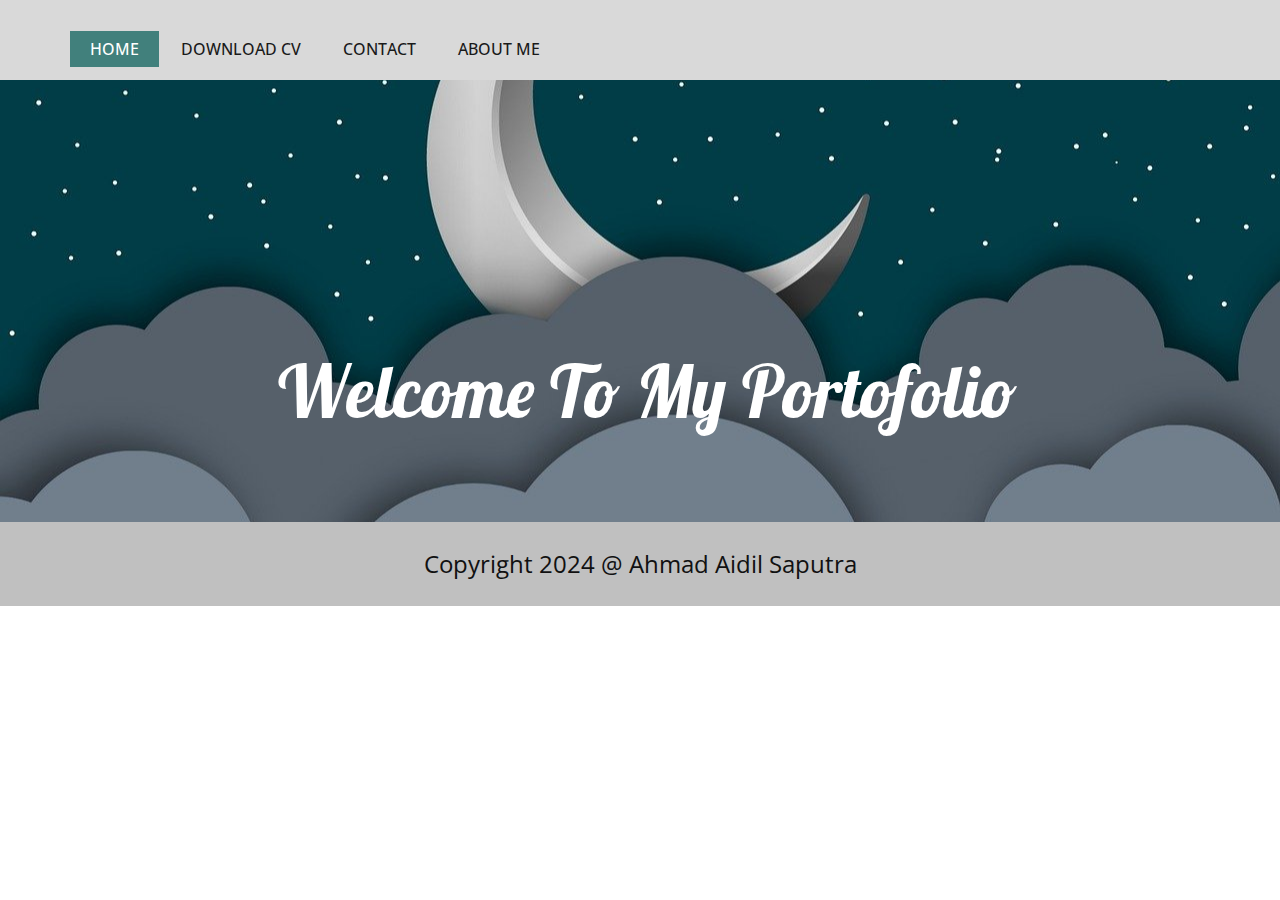
<file: index.html>
<!DOCTYPE html>
<html style="font-size: 16px;" lang="en"><head>
    <meta name="viewport" content="width=device-width, initial-scale=1.0">
    <meta charset="utf-8">
    <meta name="keywords" content="Nama Lengkap, Overview​">
    <meta name="description" content="">
    <title>Home</title>
    <link rel="stylesheet" href="nicepage.css" media="screen">
<link rel="stylesheet" href="Home.css" media="screen">
    <script class="u-script" type="text/javascript" src="jquery.js" defer=""></script>
    <script class="u-script" type="text/javascript" src="nicepage.js" defer=""></script>
    <meta name="generator" content="Nicepage 6.6.3, nicepage.com">
    <link id="u-theme-google-font" rel="stylesheet" href="https://fonts.googleapis.com/css?family=Roboto:100,100i,300,300i,400,400i,500,500i,700,700i,900,900i|Open+Sans:300,300i,400,400i,500,500i,600,600i,700,700i,800,800i">
    <link id="u-page-google-font" rel="stylesheet" href="https://fonts.googleapis.com/css?family=Lobster:400">
    
    
    
    <script type="application/ld+json">{
		"@context": "http://schema.org",
		"@type": "Organization",
		"name": "WebSite6219228"
}</script>
    <meta name="theme-color" content="#478ac9">
    <meta property="og:title" content="Home">
    <meta property="og:type" content="website">
  <meta data-intl-tel-input-cdn-path="intlTelInput/"></head>
  <body data-home-page="Home.html" data-home-page-title="Home" data-path-to-root="./" data-include-products="false" class="u-body u-xl-mode" data-lang="en"><header class="u-clearfix u-grey-15 u-header u-header" id="sec-41e5"><div class="u-clearfix u-sheet u-sheet-1">
        <nav class="u-menu u-menu-one-level u-offcanvas u-menu-1">
          <div class="menu-collapse" style="font-size: 1rem; letter-spacing: 0px; text-transform: uppercase; font-weight: 500;">
            <a class="u-button-style u-custom-active-border-color u-custom-active-color u-custom-border u-custom-border-color u-custom-borders u-custom-hover-border-color u-custom-hover-color u-custom-left-right-menu-spacing u-custom-padding-bottom u-custom-text-active-color u-custom-text-color u-custom-text-hover-color u-custom-top-bottom-menu-spacing u-nav-link u-text-active-palette-1-base u-text-hover-palette-2-base" href="#">
              <svg class="u-svg-link" viewBox="0 0 24 24"><use xmlns:xlink="http://www.w3.org/1999/xlink" xlink:href="#menu-hamburger"></use></svg>
              <svg class="u-svg-content" version="1.1" id="menu-hamburger" viewBox="0 0 16 16" x="0px" y="0px" xmlns:xlink="http://www.w3.org/1999/xlink" xmlns="http://www.w3.org/2000/svg"><g><rect y="1" width="16" height="2"></rect><rect y="7" width="16" height="2"></rect><rect y="13" width="16" height="2"></rect>
</g></svg>
            </a>
          </div>
          <div class="u-custom-menu u-nav-container">
            <ul class="u-nav u-spacing-2 u-unstyled u-nav-1"><li class="u-nav-item"><a class="u-active-palette-4-dark-2 u-border-active-palette-1-base u-border-hover-palette-1-light-1 u-border-no-left u-border-no-right u-border-no-top u-button-style u-hover-palette-4-dark-1 u-nav-link u-text-active-white u-text-grey-90 u-text-hover-white" href="Home.html" style="padding: 10px 20px;">Home</a>
</li><li class="u-nav-item"><a class="u-active-palette-4-dark-2 u-border-active-palette-1-base u-border-hover-palette-1-light-1 u-border-no-left u-border-no-right u-border-no-top u-button-style u-hover-palette-4-dark-1 u-nav-link u-text-active-white u-text-grey-90 u-text-hover-white" href="Download-CV.html" style="padding: 10px 20px;">Download CV</a>
</li><li class="u-nav-item"><a class="u-active-palette-4-dark-2 u-border-active-palette-1-base u-border-hover-palette-1-light-1 u-border-no-left u-border-no-right u-border-no-top u-button-style u-hover-palette-4-dark-1 u-nav-link u-text-active-white u-text-grey-90 u-text-hover-white" href="Contact.html" style="padding: 10px 20px;">Contact</a>
</li><li class="u-nav-item"><a class="u-active-palette-4-dark-2 u-border-active-palette-1-base u-border-hover-palette-1-light-1 u-border-no-left u-border-no-right u-border-no-top u-button-style u-hover-palette-4-dark-1 u-nav-link u-text-active-white u-text-grey-90 u-text-hover-white" href="About-Me.html" style="padding: 10px 20px;">About me</a>
</li></ul>
          </div>
          <div class="u-custom-menu u-nav-container-collapse">
            <div class="u-black u-container-style u-inner-container-layout u-opacity u-opacity-95 u-sidenav">
              <div class="u-inner-container-layout u-sidenav-overflow">
                <div class="u-menu-close"></div>
                <ul class="u-align-center u-nav u-popupmenu-items u-unstyled u-nav-2"><li class="u-nav-item"><a class="u-button-style u-nav-link" href="Home.html">Home</a>
</li><li class="u-nav-item"><a class="u-button-style u-nav-link" href="Download-CV.html">Download CV</a>
</li><li class="u-nav-item"><a class="u-button-style u-nav-link" href="Contact.html">Contact</a>
</li><li class="u-nav-item"><a class="u-button-style u-nav-link" href="About-Me.html">About me</a>
</li></ul>
              </div>
            </div>
            <div class="u-black u-menu-overlay u-opacity u-opacity-70"></div>
          </div>
        </nav>
      </div></header>
    <section class="u-clearfix u-image u-section-1" id="sec-62f4" data-image-width="1280" data-image-height="873">
      <div class="u-clearfix u-sheet u-sheet-1">
        <h1 class="u-custom-font u-font-lobster u-text u-text-white u-text-1">Welcome To My Portofolio</h1>
      </div>
    </section>
    
    
    
    <footer class="u-align-center u-clearfix u-footer u-grey-25 u-footer" id="sec-c9c7"><div class="u-clearfix u-sheet u-valign-middle u-sheet-1">
        <p class="u-small-text u-text u-text-variant u-text-1">Copyright 2024 @ Ahmad Aidil Saputra</p>
      </div></footer>
  
</body></html>
</file>
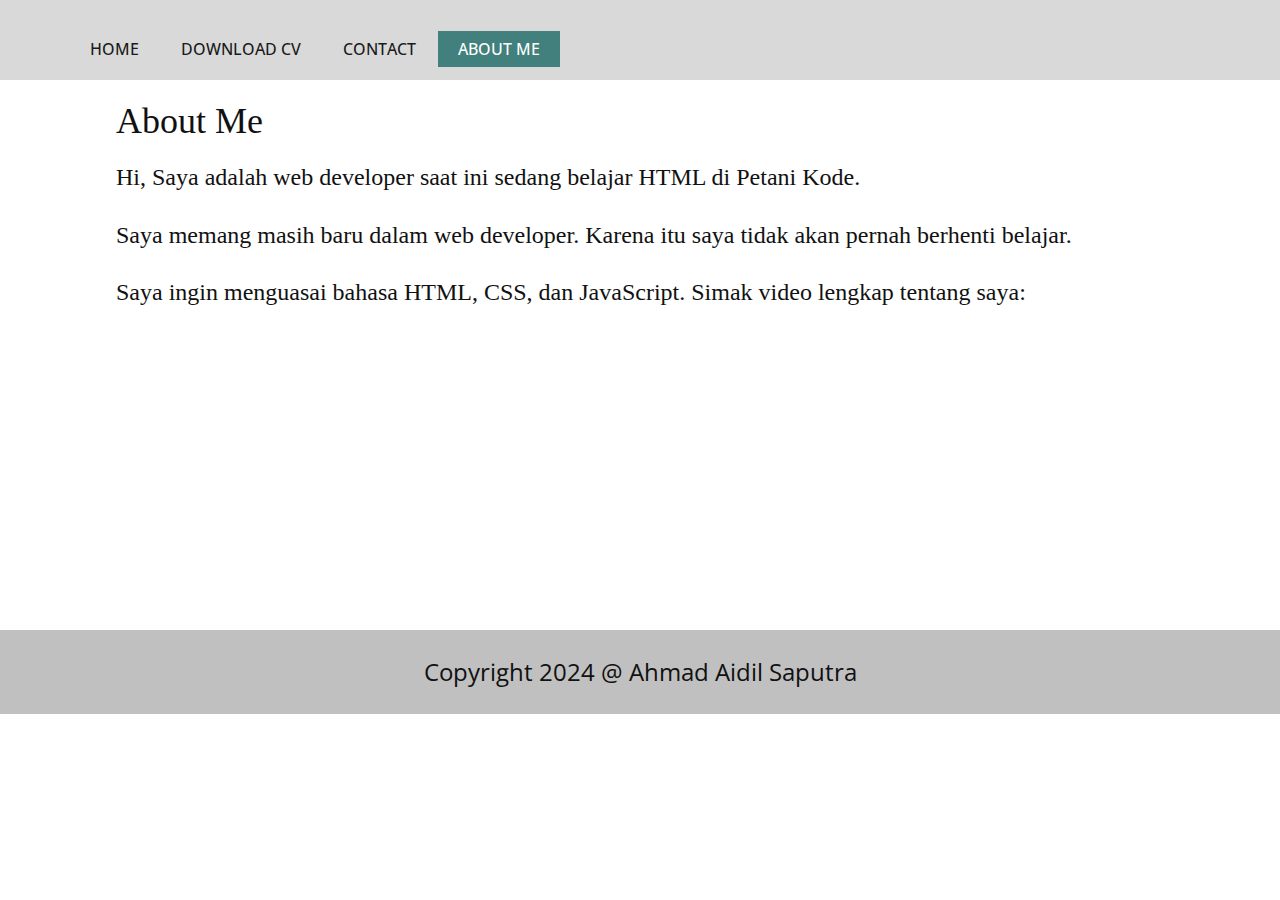
<file: About-Me.html>
<!DOCTYPE html>
<html style="font-size: 16px;" lang="en"><head>
    <meta name="viewport" content="width=device-width, initial-scale=1.0">
    <meta charset="utf-8">
    <meta name="keywords" content="">
    <meta name="description" content="">
    <title>About Me</title>
    <link rel="stylesheet" href="nicepage.css" media="screen">
<link rel="stylesheet" href="About-Me.css" media="screen">
    <script class="u-script" type="text/javascript" src="jquery.js" defer=""></script>
    <script class="u-script" type="text/javascript" src="nicepage.js" defer=""></script>
    <meta name="generator" content="Nicepage 6.6.3, nicepage.com">
    <link id="u-theme-google-font" rel="stylesheet" href="https://fonts.googleapis.com/css?family=Roboto:100,100i,300,300i,400,400i,500,500i,700,700i,900,900i|Open+Sans:300,300i,400,400i,500,500i,600,600i,700,700i,800,800i">
    
    
    
    <script type="application/ld+json">{
		"@context": "http://schema.org",
		"@type": "Organization",
		"name": "WebSite6219228"
}</script>
    <meta name="theme-color" content="#478ac9">
    <meta property="og:title" content="About Me">
    <meta property="og:type" content="website">
  <meta data-intl-tel-input-cdn-path="intlTelInput/"></head>
  <body data-path-to-root="./" data-include-products="false" class="u-body u-xl-mode" data-lang="en"><header class="u-clearfix u-grey-15 u-header u-header" id="sec-41e5"><div class="u-clearfix u-sheet u-sheet-1">
        <nav class="u-menu u-menu-one-level u-offcanvas u-menu-1">
          <div class="menu-collapse" style="font-size: 1rem; letter-spacing: 0px; text-transform: uppercase; font-weight: 500;">
            <a class="u-button-style u-custom-active-border-color u-custom-active-color u-custom-border u-custom-border-color u-custom-borders u-custom-hover-border-color u-custom-hover-color u-custom-left-right-menu-spacing u-custom-padding-bottom u-custom-text-active-color u-custom-text-color u-custom-text-hover-color u-custom-top-bottom-menu-spacing u-nav-link u-text-active-palette-1-base u-text-hover-palette-2-base" href="#">
              <svg class="u-svg-link" viewBox="0 0 24 24"><use xmlns:xlink="http://www.w3.org/1999/xlink" xlink:href="#menu-hamburger"></use></svg>
              <svg class="u-svg-content" version="1.1" id="menu-hamburger" viewBox="0 0 16 16" x="0px" y="0px" xmlns:xlink="http://www.w3.org/1999/xlink" xmlns="http://www.w3.org/2000/svg"><g><rect y="1" width="16" height="2"></rect><rect y="7" width="16" height="2"></rect><rect y="13" width="16" height="2"></rect>
</g></svg>
            </a>
          </div>
          <div class="u-custom-menu u-nav-container">
            <ul class="u-nav u-spacing-2 u-unstyled u-nav-1"><li class="u-nav-item"><a class="u-active-palette-4-dark-2 u-border-active-palette-1-base u-border-hover-palette-1-light-1 u-border-no-left u-border-no-right u-border-no-top u-button-style u-hover-palette-4-dark-1 u-nav-link u-text-active-white u-text-grey-90 u-text-hover-white" href="Home.html" style="padding: 10px 20px;">Home</a>
</li><li class="u-nav-item"><a class="u-active-palette-4-dark-2 u-border-active-palette-1-base u-border-hover-palette-1-light-1 u-border-no-left u-border-no-right u-border-no-top u-button-style u-hover-palette-4-dark-1 u-nav-link u-text-active-white u-text-grey-90 u-text-hover-white" href="Download-CV.html" style="padding: 10px 20px;">Download CV</a>
</li><li class="u-nav-item"><a class="u-active-palette-4-dark-2 u-border-active-palette-1-base u-border-hover-palette-1-light-1 u-border-no-left u-border-no-right u-border-no-top u-button-style u-hover-palette-4-dark-1 u-nav-link u-text-active-white u-text-grey-90 u-text-hover-white" href="Contact.html" style="padding: 10px 20px;">Contact</a>
</li><li class="u-nav-item"><a class="u-active-palette-4-dark-2 u-border-active-palette-1-base u-border-hover-palette-1-light-1 u-border-no-left u-border-no-right u-border-no-top u-button-style u-hover-palette-4-dark-1 u-nav-link u-text-active-white u-text-grey-90 u-text-hover-white" href="About-Me.html" style="padding: 10px 20px;">About me</a>
</li></ul>
          </div>
          <div class="u-custom-menu u-nav-container-collapse">
            <div class="u-black u-container-style u-inner-container-layout u-opacity u-opacity-95 u-sidenav">
              <div class="u-inner-container-layout u-sidenav-overflow">
                <div class="u-menu-close"></div>
                <ul class="u-align-center u-nav u-popupmenu-items u-unstyled u-nav-2"><li class="u-nav-item"><a class="u-button-style u-nav-link" href="Home.html">Home</a>
</li><li class="u-nav-item"><a class="u-button-style u-nav-link" href="Download-CV.html">Download CV</a>
</li><li class="u-nav-item"><a class="u-button-style u-nav-link" href="Contact.html">Contact</a>
</li><li class="u-nav-item"><a class="u-button-style u-nav-link" href="About-Me.html">About me</a>
</li></ul>
              </div>
            </div>
            <div class="u-black u-menu-overlay u-opacity u-opacity-70"></div>
          </div>
        </nav>
      </div></header>
    <section class="u-clearfix u-section-1" id="sec-d25c">
      <div class="u-clearfix u-sheet u-sheet-1">
        <h3 class="u-custom-font u-font-georgia u-text u-text-1">About Me</h3>
        <h4 class="u-custom-font u-font-georgia u-text u-text-2">Hi, Saya adalah web developer saat ini sedang belajar HTML di Petani Kode.<br>
          <br>Saya memang masih baru dalam web developer. Karena itu saya tidak akan pernah berhenti belajar.<br>
          <br>Saya ingin menguasai bahasa HTML, CSS, dan JavaScript. Simak video lengkap tentang saya: 
        </h4>
        <div class="custom-expanded u-video u-video-1">
          <div class="embed-responsive embed-responsive-1">
            <iframe style="position: absolute;top: 0;left: 0;width: 100%;height: 100%;" class="embed-responsive-item" src="https://www.youtube.com/embed/noQpvWK9Vlk?mute=0&amp;showinfo=0&amp;controls=0&amp;start=0" frameborder="0" allowfullscreen=""></iframe>
          </div>
        </div>
      </div>
    </section>
    
    
    
    <footer class="u-align-center u-clearfix u-footer u-grey-25 u-footer" id="sec-c9c7"><div class="u-clearfix u-sheet u-valign-middle u-sheet-1">
        <p class="u-small-text u-text u-text-variant u-text-1">Copyright 2024 @ Ahmad Aidil Saputra</p>
      </div></footer>
  
</body></html>
</file>
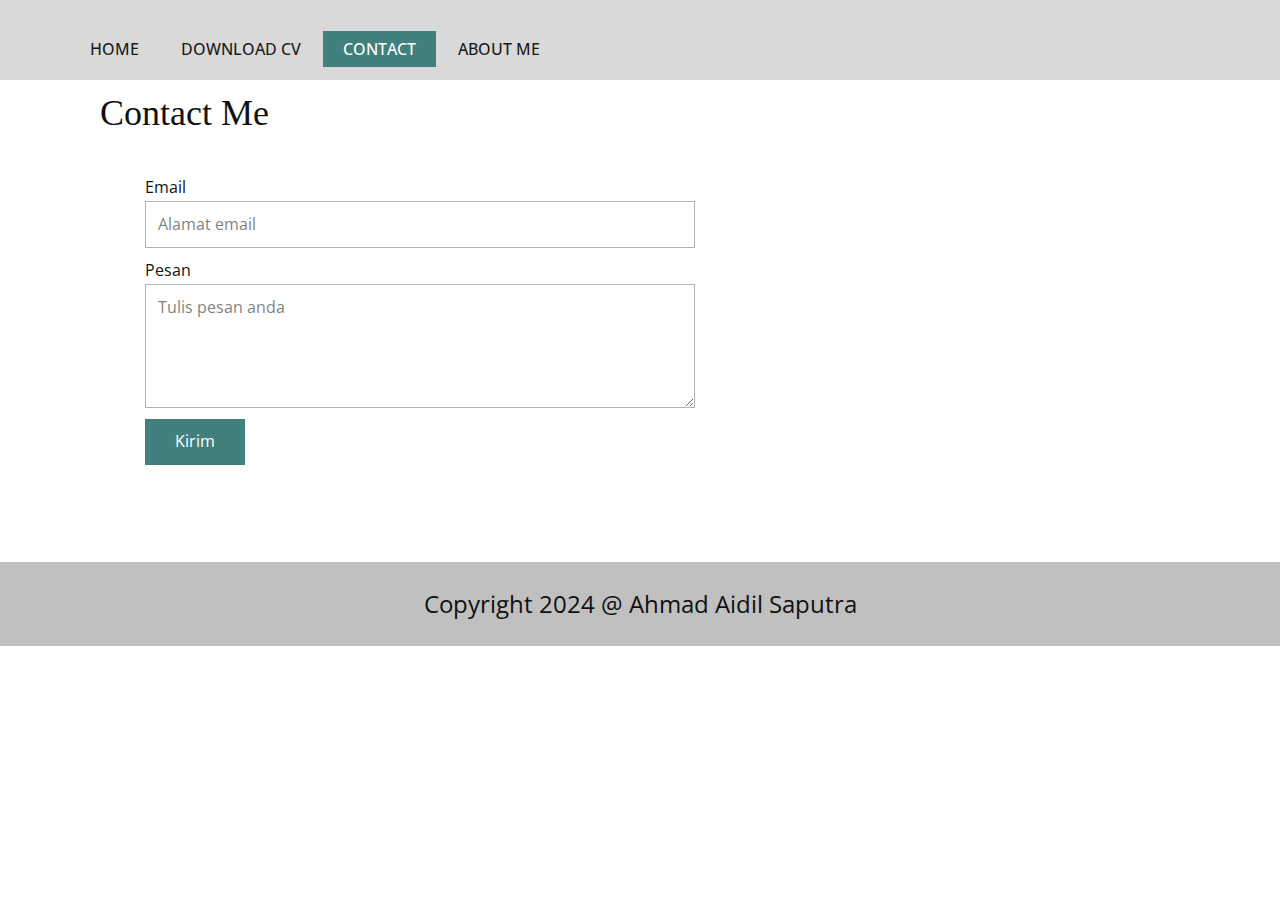
<file: Contact.html>
<!DOCTYPE html>
<html style="font-size: 16px;" lang="en"><head>
    <meta name="viewport" content="width=device-width, initial-scale=1.0">
    <meta charset="utf-8">
    <meta name="keywords" content="">
    <meta name="description" content="">
    <title>Contact</title>
    <link rel="stylesheet" href="nicepage.css" media="screen">
<link rel="stylesheet" href="Contact.css" media="screen">
    <script class="u-script" type="text/javascript" src="jquery.js" defer=""></script>
    <script class="u-script" type="text/javascript" src="nicepage.js" defer=""></script>
    <meta name="generator" content="Nicepage 6.6.3, nicepage.com">
    <meta name="referrer" content="origin">
    <link id="u-theme-google-font" rel="stylesheet" href="https://fonts.googleapis.com/css?family=Roboto:100,100i,300,300i,400,400i,500,500i,700,700i,900,900i|Open+Sans:300,300i,400,400i,500,500i,600,600i,700,700i,800,800i">
    
    
    
    <script type="application/ld+json">{
		"@context": "http://schema.org",
		"@type": "Organization",
		"name": "WebSite6219228"
}</script>
    <meta name="theme-color" content="#478ac9">
    <meta property="og:title" content="Contact">
    <meta property="og:type" content="website">
  <meta data-intl-tel-input-cdn-path="intlTelInput/"></head>
  <body data-path-to-root="./" data-include-products="false" class="u-body u-xl-mode" data-lang="en"><header class="u-clearfix u-grey-15 u-header u-header" id="sec-41e5"><div class="u-clearfix u-sheet u-sheet-1">
        <nav class="u-menu u-menu-one-level u-offcanvas u-menu-1">
          <div class="menu-collapse" style="font-size: 1rem; letter-spacing: 0px; text-transform: uppercase; font-weight: 500;">
            <a class="u-button-style u-custom-active-border-color u-custom-active-color u-custom-border u-custom-border-color u-custom-borders u-custom-hover-border-color u-custom-hover-color u-custom-left-right-menu-spacing u-custom-padding-bottom u-custom-text-active-color u-custom-text-color u-custom-text-hover-color u-custom-top-bottom-menu-spacing u-nav-link u-text-active-palette-1-base u-text-hover-palette-2-base" href="#">
              <svg class="u-svg-link" viewBox="0 0 24 24"><use xmlns:xlink="http://www.w3.org/1999/xlink" xlink:href="#menu-hamburger"></use></svg>
              <svg class="u-svg-content" version="1.1" id="menu-hamburger" viewBox="0 0 16 16" x="0px" y="0px" xmlns:xlink="http://www.w3.org/1999/xlink" xmlns="http://www.w3.org/2000/svg"><g><rect y="1" width="16" height="2"></rect><rect y="7" width="16" height="2"></rect><rect y="13" width="16" height="2"></rect>
</g></svg>
            </a>
          </div>
          <div class="u-custom-menu u-nav-container">
            <ul class="u-nav u-spacing-2 u-unstyled u-nav-1"><li class="u-nav-item"><a class="u-active-palette-4-dark-2 u-border-active-palette-1-base u-border-hover-palette-1-light-1 u-border-no-left u-border-no-right u-border-no-top u-button-style u-hover-palette-4-dark-1 u-nav-link u-text-active-white u-text-grey-90 u-text-hover-white" href="Home.html" style="padding: 10px 20px;">Home</a>
</li><li class="u-nav-item"><a class="u-active-palette-4-dark-2 u-border-active-palette-1-base u-border-hover-palette-1-light-1 u-border-no-left u-border-no-right u-border-no-top u-button-style u-hover-palette-4-dark-1 u-nav-link u-text-active-white u-text-grey-90 u-text-hover-white" href="Download-CV.html" style="padding: 10px 20px;">Download CV</a>
</li><li class="u-nav-item"><a class="u-active-palette-4-dark-2 u-border-active-palette-1-base u-border-hover-palette-1-light-1 u-border-no-left u-border-no-right u-border-no-top u-button-style u-hover-palette-4-dark-1 u-nav-link u-text-active-white u-text-grey-90 u-text-hover-white" href="Contact.html" style="padding: 10px 20px;">Contact</a>
</li><li class="u-nav-item"><a class="u-active-palette-4-dark-2 u-border-active-palette-1-base u-border-hover-palette-1-light-1 u-border-no-left u-border-no-right u-border-no-top u-button-style u-hover-palette-4-dark-1 u-nav-link u-text-active-white u-text-grey-90 u-text-hover-white" href="About-Me.html" style="padding: 10px 20px;">About me</a>
</li></ul>
          </div>
          <div class="u-custom-menu u-nav-container-collapse">
            <div class="u-black u-container-style u-inner-container-layout u-opacity u-opacity-95 u-sidenav">
              <div class="u-inner-container-layout u-sidenav-overflow">
                <div class="u-menu-close"></div>
                <ul class="u-align-center u-nav u-popupmenu-items u-unstyled u-nav-2"><li class="u-nav-item"><a class="u-button-style u-nav-link" href="Home.html">Home</a>
</li><li class="u-nav-item"><a class="u-button-style u-nav-link" href="Download-CV.html">Download CV</a>
</li><li class="u-nav-item"><a class="u-button-style u-nav-link" href="Contact.html">Contact</a>
</li><li class="u-nav-item"><a class="u-button-style u-nav-link" href="About-Me.html">About me</a>
</li></ul>
              </div>
            </div>
            <div class="u-black u-menu-overlay u-opacity u-opacity-70"></div>
          </div>
        </nav>
      </div></header>
    <section class="u-clearfix u-section-1" id="sec-eee3">
      <div class="u-clearfix u-sheet u-sheet-1">
        <h3 class="u-custom-font u-font-georgia u-text u-text-default u-text-1">Contact Me</h3>
        <div class="u-form u-form-1">
          <form action="https://forms.nicepagesrv.com/v2/form/process" class="u-clearfix u-form-spacing-10 u-form-vertical u-inner-form" source="email" name="form-1" style="padding: 10px;">
            <div class="u-form-email u-form-group">
              <label for="email-2ac9" class="u-label">Email</label>
              <input type="email" placeholder="Alamat email" id="email-2ac9" name="email" class="u-input u-input-rectangle" required="">
            </div>
            <div class="u-form-group u-form-message">
              <label for="message-2ac9" class="u-label">Pesan</label>
              <textarea placeholder="​Tulis pesan anda" rows="4" cols="50" id="message-2ac9" name="message" class="u-input u-input-rectangle" required=""></textarea>
            </div>
            <div class="u-align-left u-form-group u-form-submit">
              <a href="#" class="u-border-none u-btn u-btn-submit u-button-style u-hover-palette-4-dark-1 u-palette-4-dark-2 u-btn-1">Kirim</a>
              <input type="submit" value="submit" class="u-form-control-hidden">
            </div>
            <div class="u-form-send-message u-form-send-success"> Thank you! Your message has been sent. </div>
            <div class="u-form-send-error u-form-send-message"> Unable to send your message. Please fix errors then try again. </div>
            <input type="hidden" value="" name="recaptchaResponse">
            <input type="hidden" name="formServices" value="234e27fb-819d-f270-6789-6cb7d91e3636">
          </form>
        </div>
      </div>
    </section>
    
    
    
    <footer class="u-align-center u-clearfix u-footer u-grey-25 u-footer" id="sec-c9c7"><div class="u-clearfix u-sheet u-valign-middle u-sheet-1">
        <p class="u-small-text u-text u-text-variant u-text-1">Copyright 2024 @ Ahmad Aidil Saputra</p>
      </div></footer>
  
</body></html>
</file>
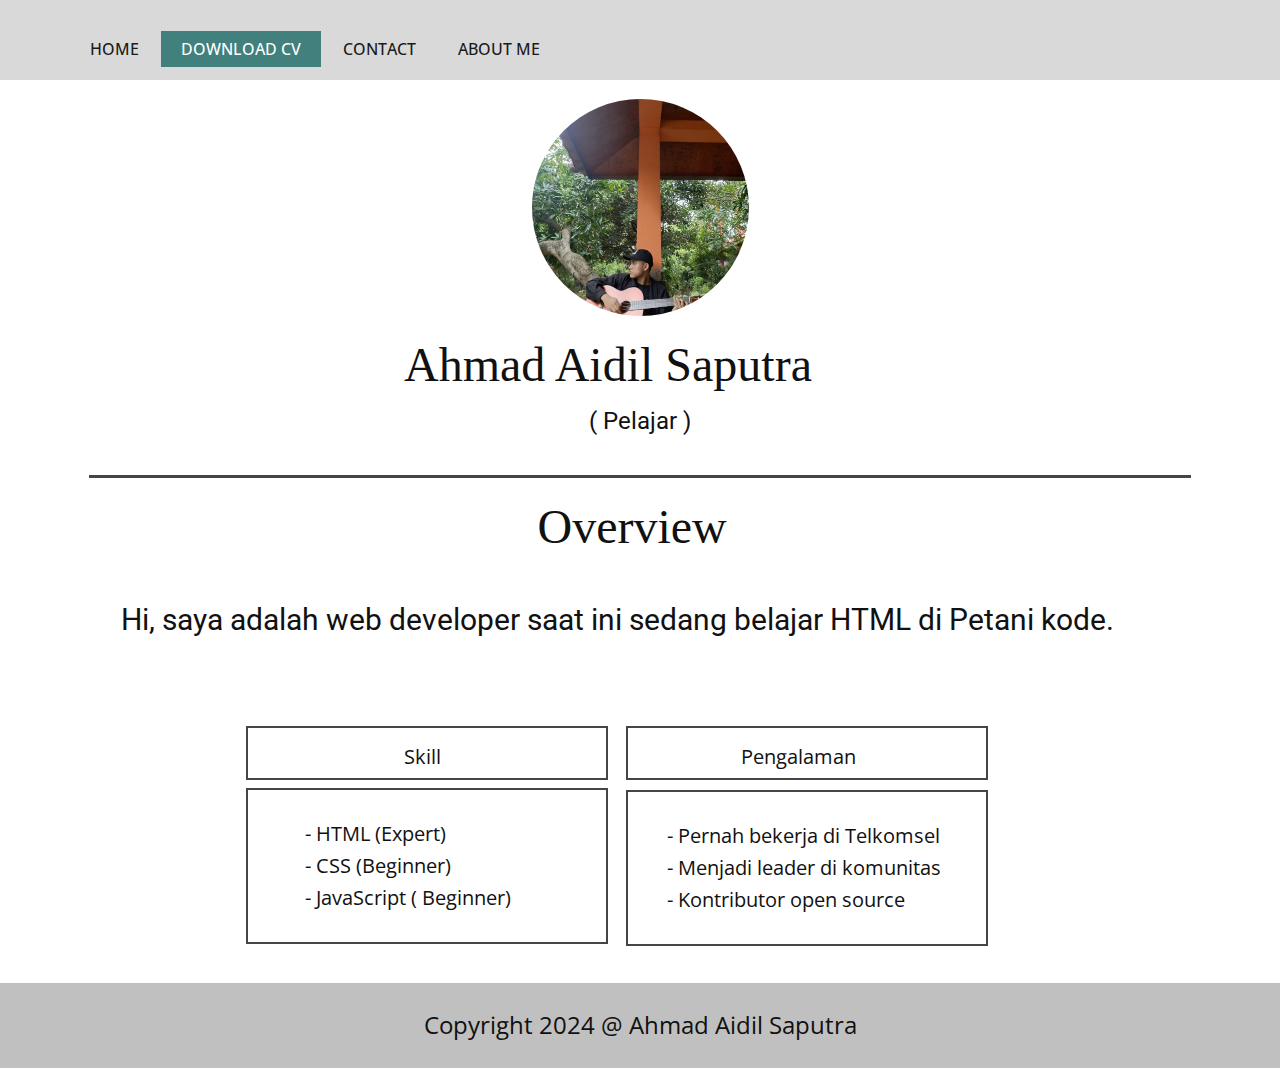
<file: Download-CV.html>
<!DOCTYPE html>
<html style="font-size: 16px;" lang="en"><head>
    <meta name="viewport" content="width=device-width, initial-scale=1.0">
    <meta charset="utf-8">
    <meta name="keywords" content="Nama Lengkap, Overview​">
    <meta name="description" content="">
    <title>Download CV</title>
    <link rel="stylesheet" href="nicepage.css" media="screen">
<link rel="stylesheet" href="Download-CV.css" media="screen">
    <script class="u-script" type="text/javascript" src="jquery.js" defer=""></script>
    <script class="u-script" type="text/javascript" src="nicepage.js" defer=""></script>
    <meta name="generator" content="Nicepage 6.6.3, nicepage.com">
    <link id="u-theme-google-font" rel="stylesheet" href="https://fonts.googleapis.com/css?family=Roboto:100,100i,300,300i,400,400i,500,500i,700,700i,900,900i|Open+Sans:300,300i,400,400i,500,500i,600,600i,700,700i,800,800i">
    
    
    
    <script type="application/ld+json">{
		"@context": "http://schema.org",
		"@type": "Organization",
		"name": "WebSite6219228"
}</script>
    <meta name="theme-color" content="#478ac9">
    <meta property="og:title" content="Download CV">
    <meta property="og:type" content="website">
  <meta data-intl-tel-input-cdn-path="intlTelInput/"></head>
  <body data-path-to-root="./" data-include-products="false" class="u-body u-xl-mode" data-lang="en"><header class="u-clearfix u-grey-15 u-header u-header" id="sec-41e5"><div class="u-clearfix u-sheet u-sheet-1">
        <nav class="u-menu u-menu-one-level u-offcanvas u-menu-1">
          <div class="menu-collapse" style="font-size: 1rem; letter-spacing: 0px; text-transform: uppercase; font-weight: 500;">
            <a class="u-button-style u-custom-active-border-color u-custom-active-color u-custom-border u-custom-border-color u-custom-borders u-custom-hover-border-color u-custom-hover-color u-custom-left-right-menu-spacing u-custom-padding-bottom u-custom-text-active-color u-custom-text-color u-custom-text-hover-color u-custom-top-bottom-menu-spacing u-nav-link u-text-active-palette-1-base u-text-hover-palette-2-base" href="#">
              <svg class="u-svg-link" viewBox="0 0 24 24"><use xmlns:xlink="http://www.w3.org/1999/xlink" xlink:href="#menu-hamburger"></use></svg>
              <svg class="u-svg-content" version="1.1" id="menu-hamburger" viewBox="0 0 16 16" x="0px" y="0px" xmlns:xlink="http://www.w3.org/1999/xlink" xmlns="http://www.w3.org/2000/svg"><g><rect y="1" width="16" height="2"></rect><rect y="7" width="16" height="2"></rect><rect y="13" width="16" height="2"></rect>
</g></svg>
            </a>
          </div>
          <div class="u-custom-menu u-nav-container">
            <ul class="u-nav u-spacing-2 u-unstyled u-nav-1"><li class="u-nav-item"><a class="u-active-palette-4-dark-2 u-border-active-palette-1-base u-border-hover-palette-1-light-1 u-border-no-left u-border-no-right u-border-no-top u-button-style u-hover-palette-4-dark-1 u-nav-link u-text-active-white u-text-grey-90 u-text-hover-white" href="Home.html" style="padding: 10px 20px;">Home</a>
</li><li class="u-nav-item"><a class="u-active-palette-4-dark-2 u-border-active-palette-1-base u-border-hover-palette-1-light-1 u-border-no-left u-border-no-right u-border-no-top u-button-style u-hover-palette-4-dark-1 u-nav-link u-text-active-white u-text-grey-90 u-text-hover-white" href="Download-CV.html" style="padding: 10px 20px;">Download CV</a>
</li><li class="u-nav-item"><a class="u-active-palette-4-dark-2 u-border-active-palette-1-base u-border-hover-palette-1-light-1 u-border-no-left u-border-no-right u-border-no-top u-button-style u-hover-palette-4-dark-1 u-nav-link u-text-active-white u-text-grey-90 u-text-hover-white" href="Contact.html" style="padding: 10px 20px;">Contact</a>
</li><li class="u-nav-item"><a class="u-active-palette-4-dark-2 u-border-active-palette-1-base u-border-hover-palette-1-light-1 u-border-no-left u-border-no-right u-border-no-top u-button-style u-hover-palette-4-dark-1 u-nav-link u-text-active-white u-text-grey-90 u-text-hover-white" href="About-Me.html" style="padding: 10px 20px;">About me</a>
</li></ul>
          </div>
          <div class="u-custom-menu u-nav-container-collapse">
            <div class="u-black u-container-style u-inner-container-layout u-opacity u-opacity-95 u-sidenav">
              <div class="u-inner-container-layout u-sidenav-overflow">
                <div class="u-menu-close"></div>
                <ul class="u-align-center u-nav u-popupmenu-items u-unstyled u-nav-2"><li class="u-nav-item"><a class="u-button-style u-nav-link" href="Home.html">Home</a>
</li><li class="u-nav-item"><a class="u-button-style u-nav-link" href="Download-CV.html">Download CV</a>
</li><li class="u-nav-item"><a class="u-button-style u-nav-link" href="Contact.html">Contact</a>
</li><li class="u-nav-item"><a class="u-button-style u-nav-link" href="About-Me.html">About me</a>
</li></ul>
              </div>
            </div>
            <div class="u-black u-menu-overlay u-opacity u-opacity-70"></div>
          </div>
        </nav>
      </div></header>
    <section class="u-clearfix u-section-1" id="sec-19a3">
      <div class="u-clearfix u-sheet u-sheet-1">
        <img class="u-image u-image-circle u-image-1" src="images/WhatsAppImage2024-03-27at07.14.34.jpeg" alt="" data-image-width="864" data-image-height="1152">
        <h2 class="u-custom-font u-font-georgia u-text u-text-1">Ahmad Aidil Saputra</h2>
        <h4 class="u-text u-text-default u-text-2">( Pelajar )</h4>
        <div class="u-border-3 u-border-grey-dark-1 u-line u-line-horizontal u-line-1"></div>
        <h2 class="u-custom-font u-font-georgia u-text u-text-3">Overview </h2>
        <h4 class="u-text u-text-4">Hi, saya adalah web developer saat ini sedang belajar HTML di Petani kode. </h4>
        <div class="u-border-2 u-border-grey-dark-1 u-container-style u-group u-shape-rectangle u-group-1">
          <div class="u-container-layout u-container-layout-1">
            <p class="u-text u-text-5">Skill</p>
          </div>
        </div>
        <div class="u-border-2 u-border-grey-dark-1 u-container-style u-group u-shape-rectangle u-group-2">
          <div class="u-container-layout u-valign-bottom u-container-layout-2">
            <p class="u-text u-text-6">Pengalaman</p>
          </div>
        </div>
        <div class="u-border-2 u-border-grey-dark-1 u-container-style u-group u-shape-rectangle u-group-3">
          <div class="u-container-layout u-valign-middle u-container-layout-3">
            <p class="u-text u-text-7">- HTML (Expert)<br>- CSS (Beginner)<br>- JavaScript ( Beginner) 
            </p>
          </div>
        </div>
        <div class="u-border-2 u-border-grey-dark-1 u-container-style u-group u-shape-rectangle u-group-4">
          <div class="u-container-layout u-valign-middle u-container-layout-4">
            <p class="u-text u-text-8">- Pernah bekerja di Telkomsel<br>- Menjadi leader di komunitas<br>- Kontributor open source 
            </p>
          </div>
        </div>
      </div>
    </section>
    
    
    
    <footer class="u-align-center u-clearfix u-footer u-grey-25 u-footer" id="sec-c9c7"><div class="u-clearfix u-sheet u-valign-middle u-sheet-1">
        <p class="u-small-text u-text u-text-variant u-text-1">Copyright 2024 @ Ahmad Aidil Saputra</p>
      </div></footer>
  
</body></html>
</file>
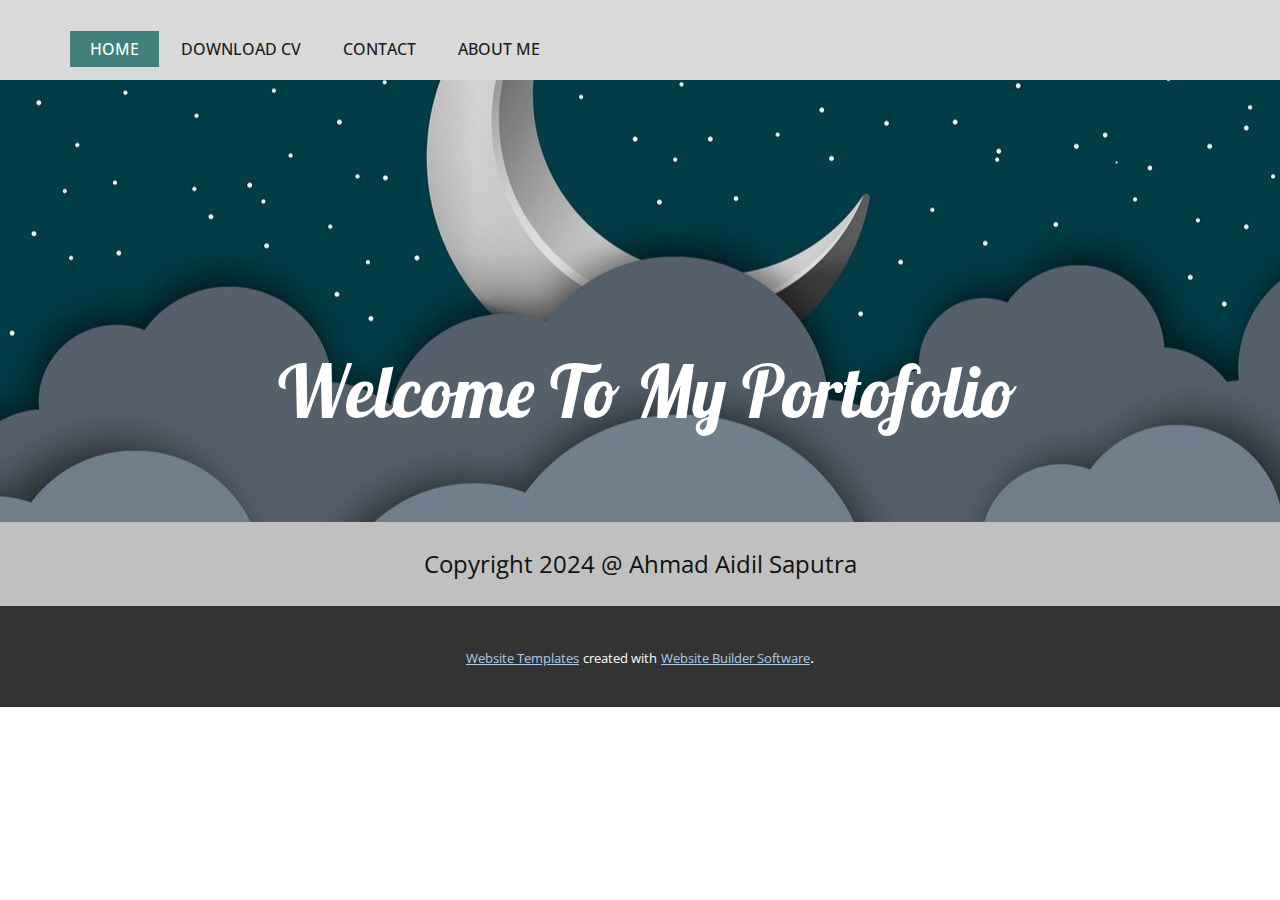
<file: Home.html>
<!DOCTYPE html>
<html style="font-size: 16px;" lang="en"><head>
    <meta name="viewport" content="width=device-width, initial-scale=1.0">
    <meta charset="utf-8">
    <meta name="keywords" content="Nama Lengkap, Overview​">
    <meta name="description" content="">
    <title>Home</title>
    <link rel="stylesheet" href="nicepage.css" media="screen">
<link rel="stylesheet" href="Home.css" media="screen">
    <script class="u-script" type="text/javascript" src="jquery.js" defer=""></script>
    <script class="u-script" type="text/javascript" src="nicepage.js" defer=""></script>
    <meta name="generator" content="Nicepage 6.6.3, nicepage.com">
    <link id="u-theme-google-font" rel="stylesheet" href="https://fonts.googleapis.com/css?family=Roboto:100,100i,300,300i,400,400i,500,500i,700,700i,900,900i|Open+Sans:300,300i,400,400i,500,500i,600,600i,700,700i,800,800i">
    <link id="u-page-google-font" rel="stylesheet" href="https://fonts.googleapis.com/css?family=Lobster:400">
    
    
    
    <script type="application/ld+json">{
		"@context": "http://schema.org",
		"@type": "Organization",
		"name": "WebSite6219228"
}</script>
    <meta name="theme-color" content="#478ac9">
    <meta property="og:title" content="Home">
    <meta property="og:type" content="website">
  <meta data-intl-tel-input-cdn-path="intlTelInput/"></head>
  <body data-path-to-root="./" data-include-products="false" class="u-body u-xl-mode" data-lang="en"><header class="u-clearfix u-grey-15 u-header u-header" id="sec-41e5"><div class="u-clearfix u-sheet u-sheet-1">
        <nav class="u-menu u-menu-one-level u-offcanvas u-menu-1">
          <div class="menu-collapse" style="font-size: 1rem; letter-spacing: 0px; text-transform: uppercase; font-weight: 500;">
            <a class="u-button-style u-custom-active-border-color u-custom-active-color u-custom-border u-custom-border-color u-custom-borders u-custom-hover-border-color u-custom-hover-color u-custom-left-right-menu-spacing u-custom-padding-bottom u-custom-text-active-color u-custom-text-color u-custom-text-hover-color u-custom-top-bottom-menu-spacing u-nav-link u-text-active-palette-1-base u-text-hover-palette-2-base" href="#">
              <svg class="u-svg-link" viewBox="0 0 24 24"><use xmlns:xlink="http://www.w3.org/1999/xlink" xlink:href="#menu-hamburger"></use></svg>
              <svg class="u-svg-content" version="1.1" id="menu-hamburger" viewBox="0 0 16 16" x="0px" y="0px" xmlns:xlink="http://www.w3.org/1999/xlink" xmlns="http://www.w3.org/2000/svg"><g><rect y="1" width="16" height="2"></rect><rect y="7" width="16" height="2"></rect><rect y="13" width="16" height="2"></rect>
</g></svg>
            </a>
          </div>
          <div class="u-custom-menu u-nav-container">
            <ul class="u-nav u-spacing-2 u-unstyled u-nav-1"><li class="u-nav-item"><a class="u-active-palette-4-dark-2 u-border-active-palette-1-base u-border-hover-palette-1-light-1 u-border-no-left u-border-no-right u-border-no-top u-button-style u-hover-palette-4-dark-1 u-nav-link u-text-active-white u-text-grey-90 u-text-hover-white" href="Home.html" style="padding: 10px 20px;">Home</a>
</li><li class="u-nav-item"><a class="u-active-palette-4-dark-2 u-border-active-palette-1-base u-border-hover-palette-1-light-1 u-border-no-left u-border-no-right u-border-no-top u-button-style u-hover-palette-4-dark-1 u-nav-link u-text-active-white u-text-grey-90 u-text-hover-white" href="Download-CV.html" style="padding: 10px 20px;">Download CV</a>
</li><li class="u-nav-item"><a class="u-active-palette-4-dark-2 u-border-active-palette-1-base u-border-hover-palette-1-light-1 u-border-no-left u-border-no-right u-border-no-top u-button-style u-hover-palette-4-dark-1 u-nav-link u-text-active-white u-text-grey-90 u-text-hover-white" href="Contact.html" style="padding: 10px 20px;">Contact</a>
</li><li class="u-nav-item"><a class="u-active-palette-4-dark-2 u-border-active-palette-1-base u-border-hover-palette-1-light-1 u-border-no-left u-border-no-right u-border-no-top u-button-style u-hover-palette-4-dark-1 u-nav-link u-text-active-white u-text-grey-90 u-text-hover-white" href="About-Me.html" style="padding: 10px 20px;">About me</a>
</li></ul>
          </div>
          <div class="u-custom-menu u-nav-container-collapse">
            <div class="u-black u-container-style u-inner-container-layout u-opacity u-opacity-95 u-sidenav">
              <div class="u-inner-container-layout u-sidenav-overflow">
                <div class="u-menu-close"></div>
                <ul class="u-align-center u-nav u-popupmenu-items u-unstyled u-nav-2"><li class="u-nav-item"><a class="u-button-style u-nav-link" href="Home.html">Home</a>
</li><li class="u-nav-item"><a class="u-button-style u-nav-link" href="Download-CV.html">Download CV</a>
</li><li class="u-nav-item"><a class="u-button-style u-nav-link" href="Contact.html">Contact</a>
</li><li class="u-nav-item"><a class="u-button-style u-nav-link" href="About-Me.html">About me</a>
</li></ul>
              </div>
            </div>
            <div class="u-black u-menu-overlay u-opacity u-opacity-70"></div>
          </div>
        </nav>
      </div></header>
    <section class="u-clearfix u-image u-section-1" id="sec-62f4" data-image-width="1280" data-image-height="873">
      <div class="u-clearfix u-sheet u-sheet-1">
        <h1 class="u-custom-font u-font-lobster u-text u-text-white u-text-1">Welcome To My Portofolio</h1>
      </div>
    </section>
    
    
    
    <footer class="u-align-center u-clearfix u-footer u-grey-25 u-footer" id="sec-c9c7"><div class="u-clearfix u-sheet u-valign-middle u-sheet-1">
        <p class="u-small-text u-text u-text-variant u-text-1">Copyright 2024 @ Ahmad Aidil Saputra</p>
      </div></footer>
    <section class="u-backlink u-clearfix u-grey-80">
      <a class="u-link" href="https://nicepage.com/website-templates" target="_blank">
        <span>Website Templates</span>
      </a>
      <p class="u-text">
        <span>created with</span>
      </p>
      <a class="u-link" href="" target="_blank">
        <span>Website Builder Software</span>
      </a>. 
    </section>
  
</body></html>
</file>
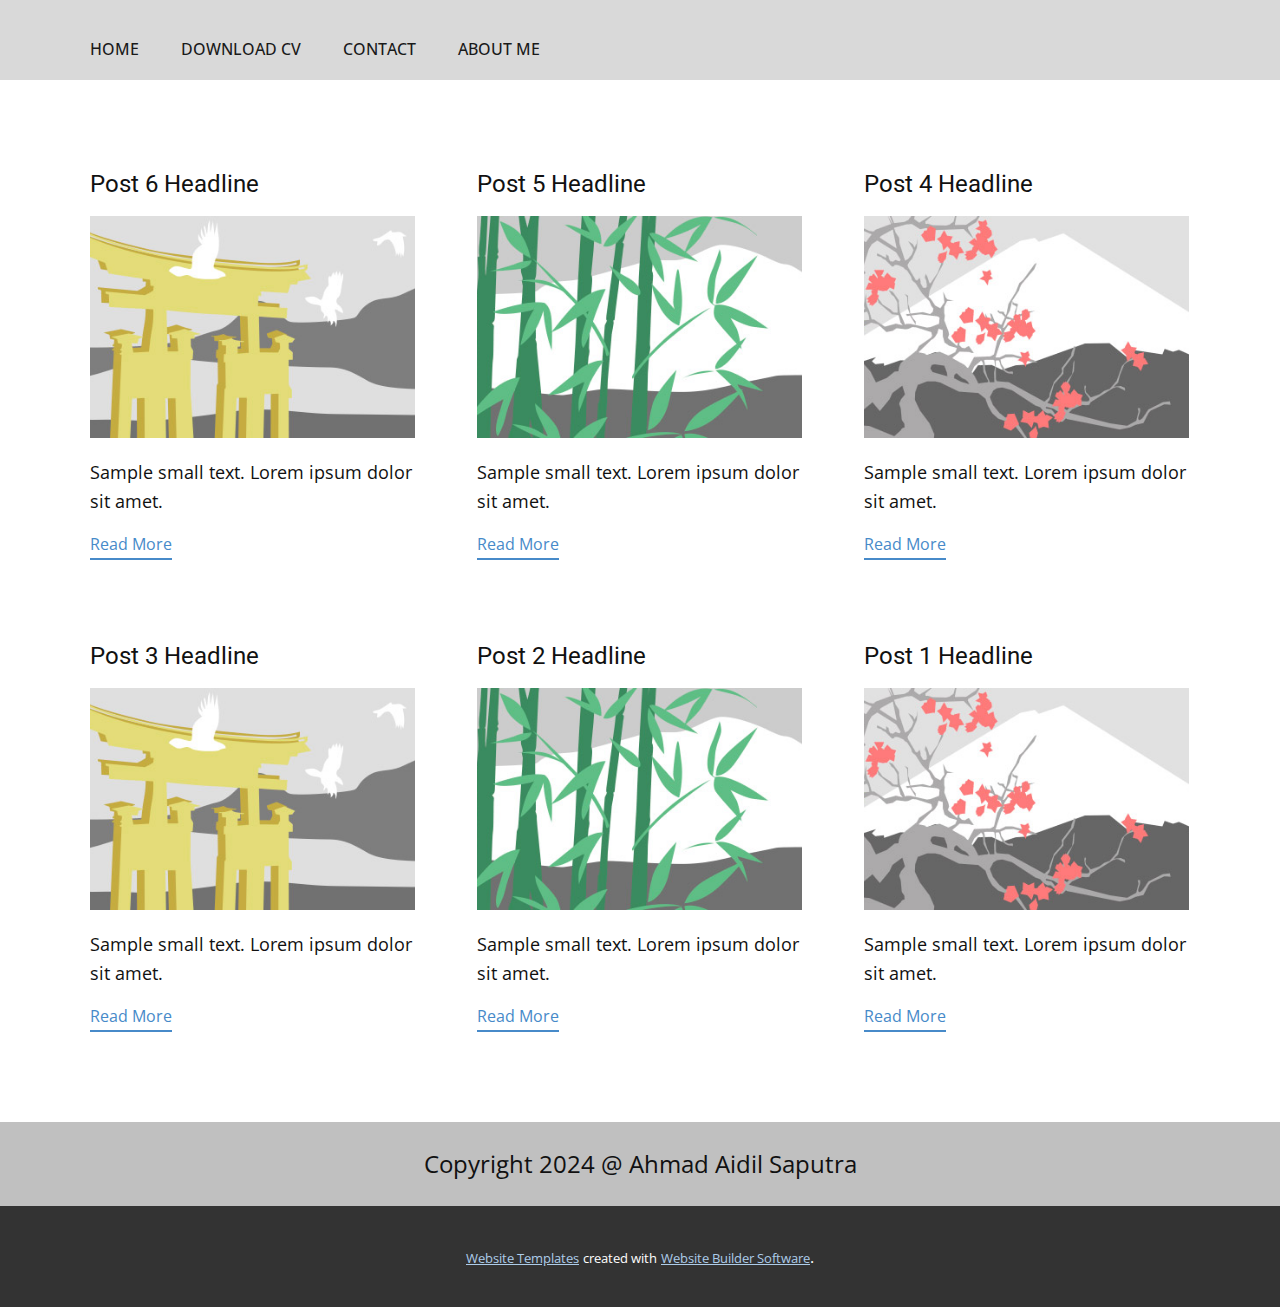
<file: blog/blog.html>
<!DOCTYPE html>
<html style="font-size: 16px;" lang="en"><head>
    <meta name="viewport" content="width=device-width, initial-scale=1.0">
    <meta charset="utf-8">
    <meta name="keywords" content="">
    <meta name="description" content="">
    <title>Blog</title>
    <link rel="stylesheet" href="../nicepage.css" media="screen">
<link rel="stylesheet" href="../Blog-Template.css" media="screen">
    <script class="u-script" type="text/javascript" src="../jquery.js" defer=""></script>
    <script class="u-script" type="text/javascript" src="../nicepage.js" defer=""></script>
    <meta name="generator" content="Nicepage 6.6.3, nicepage.com">
    <link id="u-theme-google-font" rel="stylesheet" href="https://fonts.googleapis.com/css?family=Roboto:100,100i,300,300i,400,400i,500,500i,700,700i,900,900i|Open+Sans:300,300i,400,400i,500,500i,600,600i,700,700i,800,800i">
    
    
    
    <script type="application/ld+json">{
		"@context": "http://schema.org",
		"@type": "Organization",
		"name": "WebSite6219228"
}</script>
    <meta name="theme-color" content="#478ac9">
  <meta data-intl-tel-input-cdn-path="intlTelInput/"></head>
  <body data-path-to-root="./" data-include-products="false" class="u-body u-xl-mode" data-lang="en"><header class="u-clearfix u-grey-15 u-header u-header" id="sec-41e5"><div class="u-clearfix u-sheet u-sheet-1">
        <nav class="u-menu u-menu-one-level u-offcanvas u-menu-1">
          <div class="menu-collapse" style="font-size: 1rem; letter-spacing: 0px; text-transform: uppercase; font-weight: 500;">
            <a class="u-button-style u-custom-active-border-color u-custom-active-color u-custom-border u-custom-border-color u-custom-borders u-custom-hover-border-color u-custom-hover-color u-custom-left-right-menu-spacing u-custom-padding-bottom u-custom-text-active-color u-custom-text-color u-custom-text-hover-color u-custom-top-bottom-menu-spacing u-nav-link u-text-active-palette-1-base u-text-hover-palette-2-base" href="#">
              <svg class="u-svg-link" viewBox="0 0 24 24"><use xmlns:xlink="http://www.w3.org/1999/xlink" xlink:href="#menu-hamburger"></use></svg>
              <svg class="u-svg-content" version="1.1" id="menu-hamburger" viewBox="0 0 16 16" x="0px" y="0px" xmlns:xlink="http://www.w3.org/1999/xlink" xmlns="http://www.w3.org/2000/svg"><g><rect y="1" width="16" height="2"></rect><rect y="7" width="16" height="2"></rect><rect y="13" width="16" height="2"></rect>
</g></svg>
            </a>
          </div>
          <div class="u-custom-menu u-nav-container">
            <ul class="u-nav u-spacing-2 u-unstyled u-nav-1"><li class="u-nav-item"><a class="u-active-palette-4-dark-2 u-border-active-palette-1-base u-border-hover-palette-1-light-1 u-border-no-left u-border-no-right u-border-no-top u-button-style u-hover-palette-4-dark-1 u-nav-link u-text-active-white u-text-grey-90 u-text-hover-white" href="../Home.html" style="padding: 10px 20px;">Home</a>
</li><li class="u-nav-item"><a class="u-active-palette-4-dark-2 u-border-active-palette-1-base u-border-hover-palette-1-light-1 u-border-no-left u-border-no-right u-border-no-top u-button-style u-hover-palette-4-dark-1 u-nav-link u-text-active-white u-text-grey-90 u-text-hover-white" href="../Download-CV.html" style="padding: 10px 20px;">Download CV</a>
</li><li class="u-nav-item"><a class="u-active-palette-4-dark-2 u-border-active-palette-1-base u-border-hover-palette-1-light-1 u-border-no-left u-border-no-right u-border-no-top u-button-style u-hover-palette-4-dark-1 u-nav-link u-text-active-white u-text-grey-90 u-text-hover-white" href="../Contact.html" style="padding: 10px 20px;">Contact</a>
</li><li class="u-nav-item"><a class="u-active-palette-4-dark-2 u-border-active-palette-1-base u-border-hover-palette-1-light-1 u-border-no-left u-border-no-right u-border-no-top u-button-style u-hover-palette-4-dark-1 u-nav-link u-text-active-white u-text-grey-90 u-text-hover-white" href="../About-Me.html" style="padding: 10px 20px;">About me</a>
</li></ul>
          </div>
          <div class="u-custom-menu u-nav-container-collapse">
            <div class="u-black u-container-style u-inner-container-layout u-opacity u-opacity-95 u-sidenav">
              <div class="u-inner-container-layout u-sidenav-overflow">
                <div class="u-menu-close"></div>
                <ul class="u-align-center u-nav u-popupmenu-items u-unstyled u-nav-2"><li class="u-nav-item"><a class="u-button-style u-nav-link" href="../Home.html">Home</a>
</li><li class="u-nav-item"><a class="u-button-style u-nav-link" href="../Download-CV.html">Download CV</a>
</li><li class="u-nav-item"><a class="u-button-style u-nav-link" href="../Contact.html">Contact</a>
</li><li class="u-nav-item"><a class="u-button-style u-nav-link" href="../About-Me.html">About me</a>
</li></ul>
              </div>
            </div>
            <div class="u-black u-menu-overlay u-opacity u-opacity-70"></div>
          </div>
        </nav>
      </div></header>
    <section class="u-clearfix u-section-1" id="sec-f6e6">
      <div class="u-clearfix u-sheet u-valign-middle u-sheet-1"><!--blog--><!--blog_options_json--><!--{"type":"Recent","source":"","tags":"","count":""}--><!--/blog_options_json-->
        <div class="u-blog u-expanded-width u-repeater u-repeater-1"><!--blog_post-->
          <div class="u-blog-post u-container-style u-repeater-item u-white u-repeater-item-1">
            <div class="u-container-layout u-similar-container u-valign-top u-container-layout-1"><!--blog_post_header-->
              <h4 class="u-blog-control u-text u-text-1">
                <a class="u-post-header-link" href="../blog/post-5.html">Post 6 Headline</a>
              </h4><!--/blog_post_header--><!--blog_post_image-->
              <a class="u-post-header-link" href="../blog/post-5.html"><img alt="" class="u-blog-control u-expanded-width u-image u-image-default u-image-1" src="../images/8ad73f3c.jpeg"></a><!--/blog_post_image--><!--blog_post_content-->
              <div class="u-blog-control u-post-content u-text u-text-2 fr-view">Sample small text. Lorem ipsum dolor sit amet.</div><!--/blog_post_content--><!--blog_post_readmore-->
              <a href="../blog/post-5.html" class="u-blog-control u-border-2 u-border-palette-1-base u-btn u-btn-rectangle u-button-style u-none u-btn-1"><!--blog_post_readmore_content--><!--options_json--><!--{"content":"","defaultValue":"Read More"}--><!--/options_json-->Read More<!--/blog_post_readmore_content--></a><!--/blog_post_readmore-->
            </div>
          </div><div class="u-blog-post u-container-style u-repeater-item u-video-cover u-white">
            <div class="u-container-layout u-similar-container u-valign-top u-container-layout-2"><!--blog_post_header-->
              <h4 class="u-blog-control u-text u-text-3">
                <a class="u-post-header-link" href="../blog/post-4.html">Post 5 Headline</a>
              </h4><!--/blog_post_header--><!--blog_post_image-->
              <a class="u-post-header-link" href="../blog/post-4.html"><img alt="" class="u-blog-control u-expanded-width u-image u-image-default u-image-2" src="../images/68f64b9d.jpeg"></a><!--/blog_post_image--><!--blog_post_content-->
              <div class="u-blog-control u-post-content u-text u-text-4 fr-view">Sample small text. Lorem ipsum dolor sit amet.</div><!--/blog_post_content--><!--blog_post_readmore-->
              <a href="../blog/post-4.html" class="u-blog-control u-border-2 u-border-palette-1-base u-btn u-btn-rectangle u-button-style u-none u-btn-2"><!--blog_post_readmore_content--><!--options_json--><!--{"content":"","defaultValue":"Read More"}--><!--/options_json-->Read More<!--/blog_post_readmore_content--></a><!--/blog_post_readmore-->
            </div>
          </div><div class="u-blog-post u-container-style u-repeater-item u-video-cover u-white">
            <div class="u-container-layout u-similar-container u-valign-top u-container-layout-3"><!--blog_post_header-->
              <h4 class="u-blog-control u-text u-text-5">
                <a class="u-post-header-link" href="../blog/post-3.html">Post 4 Headline</a>
              </h4><!--/blog_post_header--><!--blog_post_image-->
              <a class="u-post-header-link" href="../blog/post-3.html"><img alt="" class="u-blog-control u-expanded-width u-image u-image-default u-image-3" src="../images/0fd3416c.jpeg"></a><!--/blog_post_image--><!--blog_post_content-->
              <div class="u-blog-control u-post-content u-text u-text-6 fr-view">Sample small text. Lorem ipsum dolor sit amet.</div><!--/blog_post_content--><!--blog_post_readmore-->
              <a href="../blog/post-3.html" class="u-blog-control u-border-2 u-border-palette-1-base u-btn u-btn-rectangle u-button-style u-none u-btn-3"><!--blog_post_readmore_content--><!--options_json--><!--{"content":"","defaultValue":"Read More"}--><!--/options_json-->Read More<!--/blog_post_readmore_content--></a><!--/blog_post_readmore-->
            </div>
          </div><div class="u-blog-post u-container-style u-repeater-item u-white u-repeater-item-1">
            <div class="u-container-layout u-similar-container u-valign-top u-container-layout-1"><!--blog_post_header-->
              <h4 class="u-blog-control u-text u-text-1">
                <a class="u-post-header-link" href="../blog/post-2.html">Post 3 Headline</a>
              </h4><!--/blog_post_header--><!--blog_post_image-->
              <a class="u-post-header-link" href="../blog/post-2.html"><img alt="" class="u-blog-control u-expanded-width u-image u-image-default u-image-1" src="../images/8ad73f3c.jpeg"></a><!--/blog_post_image--><!--blog_post_content-->
              <div class="u-blog-control u-post-content u-text u-text-2 fr-view">Sample small text. Lorem ipsum dolor sit amet.</div><!--/blog_post_content--><!--blog_post_readmore-->
              <a href="../blog/post-2.html" class="u-blog-control u-border-2 u-border-palette-1-base u-btn u-btn-rectangle u-button-style u-none u-btn-1"><!--blog_post_readmore_content--><!--options_json--><!--{"content":"","defaultValue":"Read More"}--><!--/options_json-->Read More<!--/blog_post_readmore_content--></a><!--/blog_post_readmore-->
            </div>
          </div><div class="u-blog-post u-container-style u-repeater-item u-video-cover u-white">
            <div class="u-container-layout u-similar-container u-valign-top u-container-layout-2"><!--blog_post_header-->
              <h4 class="u-blog-control u-text u-text-3">
                <a class="u-post-header-link" href="../blog/post-1.html">Post 2 Headline</a>
              </h4><!--/blog_post_header--><!--blog_post_image-->
              <a class="u-post-header-link" href="../blog/post-1.html"><img alt="" class="u-blog-control u-expanded-width u-image u-image-default u-image-2" src="../images/68f64b9d.jpeg"></a><!--/blog_post_image--><!--blog_post_content-->
              <div class="u-blog-control u-post-content u-text u-text-4 fr-view">Sample small text. Lorem ipsum dolor sit amet.</div><!--/blog_post_content--><!--blog_post_readmore-->
              <a href="../blog/post-1.html" class="u-blog-control u-border-2 u-border-palette-1-base u-btn u-btn-rectangle u-button-style u-none u-btn-2"><!--blog_post_readmore_content--><!--options_json--><!--{"content":"","defaultValue":"Read More"}--><!--/options_json-->Read More<!--/blog_post_readmore_content--></a><!--/blog_post_readmore-->
            </div>
          </div><div class="u-blog-post u-container-style u-repeater-item u-video-cover u-white">
            <div class="u-container-layout u-similar-container u-valign-top u-container-layout-3"><!--blog_post_header-->
              <h4 class="u-blog-control u-text u-text-5">
                <a class="u-post-header-link" href="../blog/post.html">Post 1 Headline</a>
              </h4><!--/blog_post_header--><!--blog_post_image-->
              <a class="u-post-header-link" href="../blog/post.html"><img alt="" class="u-blog-control u-expanded-width u-image u-image-default u-image-3" src="../images/0fd3416c.jpeg"></a><!--/blog_post_image--><!--blog_post_content-->
              <div class="u-blog-control u-post-content u-text u-text-6 fr-view">Sample small text. Lorem ipsum dolor sit amet.</div><!--/blog_post_content--><!--blog_post_readmore-->
              <a href="../blog/post.html" class="u-blog-control u-border-2 u-border-palette-1-base u-btn u-btn-rectangle u-button-style u-none u-btn-3"><!--blog_post_readmore_content--><!--options_json--><!--{"content":"","defaultValue":"Read More"}--><!--/options_json-->Read More<!--/blog_post_readmore_content--></a><!--/blog_post_readmore-->
            </div>
          </div><!--/blog_post--><!--blog_post-->
          <!--/blog_post--><!--blog_post-->
          <!--/blog_post-->
        </div><!--/blog-->
      </div>
    </section>
    
    
    
    <footer class="u-align-center u-clearfix u-footer u-grey-25 u-footer" id="sec-c9c7"><div class="u-clearfix u-sheet u-valign-middle u-sheet-1">
        <p class="u-small-text u-text u-text-variant u-text-1">Copyright 2024 @ Ahmad Aidil Saputra</p>
      </div></footer>
    <section class="u-backlink u-clearfix u-grey-80">
      <a class="u-link" href="https://nicepage.com/website-templates" target="_blank">
        <span>Website Templates</span>
      </a>
      <p class="u-text">
        <span>created with</span>
      </p>
      <a class="u-link" href="" target="_blank">
        <span>Website Builder Software</span>
      </a>. 
    </section>
  
</body></html>
</file>
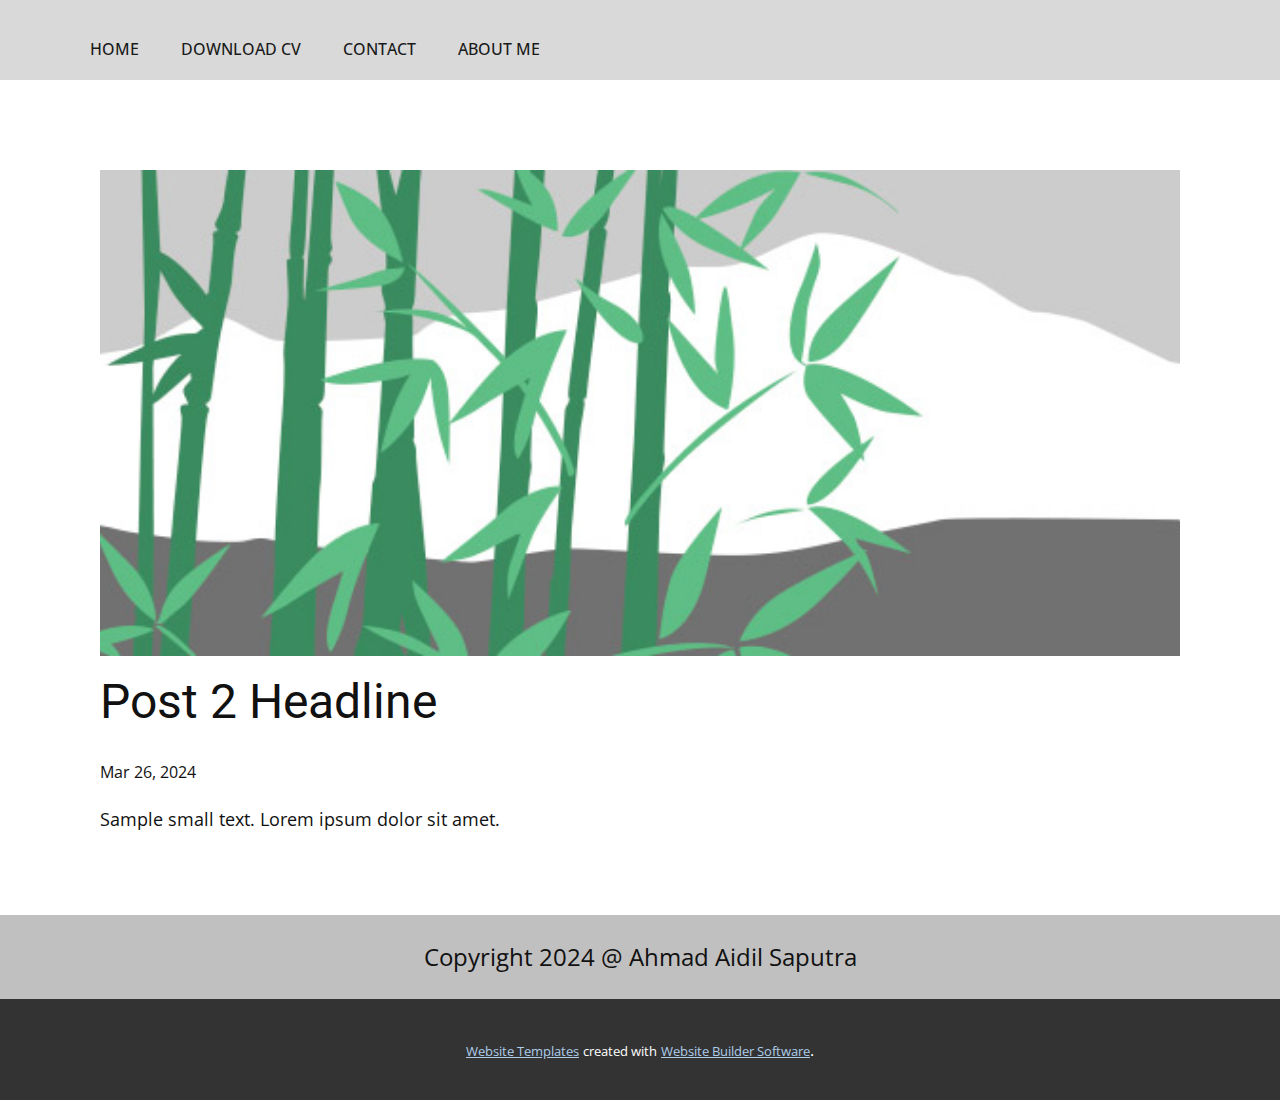
<file: blog/post-1.html>
<!DOCTYPE html>
<html style="font-size: 16px;" lang="en"><head>
    <meta name="viewport" content="width=device-width, initial-scale=1.0">
    <meta charset="utf-8">
    <meta name="keywords" content="Post 1 Headline">
    <meta name="description" content="">
    <title>Post 2 Headline</title>
    <link rel="stylesheet" href="../nicepage.css" media="screen">
<link rel="stylesheet" href="../Post-Template.css" media="screen">
    <script class="u-script" type="text/javascript" src="../jquery.js" defer=""></script>
    <script class="u-script" type="text/javascript" src="../nicepage.js" defer=""></script>
    <meta name="generator" content="Nicepage 6.6.3, nicepage.com">
    <link id="u-theme-google-font" rel="stylesheet" href="https://fonts.googleapis.com/css?family=Roboto:100,100i,300,300i,400,400i,500,500i,700,700i,900,900i|Open+Sans:300,300i,400,400i,500,500i,600,600i,700,700i,800,800i">
    
    
    
    <script type="application/ld+json">{
		"@context": "http://schema.org",
		"@type": "Organization",
		"name": "WebSite6219228"
}</script>
    <meta name="theme-color" content="#478ac9">
  <meta data-intl-tel-input-cdn-path="intlTelInput/"></head>
  <body data-path-to-root="./" data-include-products="false" class="u-body u-xl-mode" data-lang="en"><header class="u-clearfix u-grey-15 u-header u-header" id="sec-41e5"><div class="u-clearfix u-sheet u-sheet-1">
        <nav class="u-menu u-menu-one-level u-offcanvas u-menu-1">
          <div class="menu-collapse" style="font-size: 1rem; letter-spacing: 0px; text-transform: uppercase; font-weight: 500;">
            <a class="u-button-style u-custom-active-border-color u-custom-active-color u-custom-border u-custom-border-color u-custom-borders u-custom-hover-border-color u-custom-hover-color u-custom-left-right-menu-spacing u-custom-padding-bottom u-custom-text-active-color u-custom-text-color u-custom-text-hover-color u-custom-top-bottom-menu-spacing u-nav-link u-text-active-palette-1-base u-text-hover-palette-2-base" href="#">
              <svg class="u-svg-link" viewBox="0 0 24 24"><use xmlns:xlink="http://www.w3.org/1999/xlink" xlink:href="#menu-hamburger"></use></svg>
              <svg class="u-svg-content" version="1.1" id="menu-hamburger" viewBox="0 0 16 16" x="0px" y="0px" xmlns:xlink="http://www.w3.org/1999/xlink" xmlns="http://www.w3.org/2000/svg"><g><rect y="1" width="16" height="2"></rect><rect y="7" width="16" height="2"></rect><rect y="13" width="16" height="2"></rect>
</g></svg>
            </a>
          </div>
          <div class="u-custom-menu u-nav-container">
            <ul class="u-nav u-spacing-2 u-unstyled u-nav-1"><li class="u-nav-item"><a class="u-active-palette-4-dark-2 u-border-active-palette-1-base u-border-hover-palette-1-light-1 u-border-no-left u-border-no-right u-border-no-top u-button-style u-hover-palette-4-dark-1 u-nav-link u-text-active-white u-text-grey-90 u-text-hover-white" href="../Home.html" style="padding: 10px 20px;">Home</a>
</li><li class="u-nav-item"><a class="u-active-palette-4-dark-2 u-border-active-palette-1-base u-border-hover-palette-1-light-1 u-border-no-left u-border-no-right u-border-no-top u-button-style u-hover-palette-4-dark-1 u-nav-link u-text-active-white u-text-grey-90 u-text-hover-white" href="../Download-CV.html" style="padding: 10px 20px;">Download CV</a>
</li><li class="u-nav-item"><a class="u-active-palette-4-dark-2 u-border-active-palette-1-base u-border-hover-palette-1-light-1 u-border-no-left u-border-no-right u-border-no-top u-button-style u-hover-palette-4-dark-1 u-nav-link u-text-active-white u-text-grey-90 u-text-hover-white" href="../Contact.html" style="padding: 10px 20px;">Contact</a>
</li><li class="u-nav-item"><a class="u-active-palette-4-dark-2 u-border-active-palette-1-base u-border-hover-palette-1-light-1 u-border-no-left u-border-no-right u-border-no-top u-button-style u-hover-palette-4-dark-1 u-nav-link u-text-active-white u-text-grey-90 u-text-hover-white" href="../About-Me.html" style="padding: 10px 20px;">About me</a>
</li></ul>
          </div>
          <div class="u-custom-menu u-nav-container-collapse">
            <div class="u-black u-container-style u-inner-container-layout u-opacity u-opacity-95 u-sidenav">
              <div class="u-inner-container-layout u-sidenav-overflow">
                <div class="u-menu-close"></div>
                <ul class="u-align-center u-nav u-popupmenu-items u-unstyled u-nav-2"><li class="u-nav-item"><a class="u-button-style u-nav-link" href="../Home.html">Home</a>
</li><li class="u-nav-item"><a class="u-button-style u-nav-link" href="../Download-CV.html">Download CV</a>
</li><li class="u-nav-item"><a class="u-button-style u-nav-link" href="../Contact.html">Contact</a>
</li><li class="u-nav-item"><a class="u-button-style u-nav-link" href="../About-Me.html">About me</a>
</li></ul>
              </div>
            </div>
            <div class="u-black u-menu-overlay u-opacity u-opacity-70"></div>
          </div>
        </nav>
      </div></header>
    <section class="u-align-center u-clearfix u-section-1" id="sec-2011">
      <div class="u-clearfix u-sheet u-valign-middle-md u-valign-middle-sm u-valign-middle-xs u-sheet-1"><!--post_details--><!--post_details_options_json--><!--{"source":""}--><!--/post_details_options_json--><!--blog_post-->
        <div class="u-container-style u-expanded-width u-post-details u-post-details-1">
          <div class="u-container-layout u-valign-middle u-container-layout-1"><!--blog_post_image-->
            <img alt="" class="u-blog-control u-expanded-width u-image u-image-default u-image-1" src="../images/68f64b9d.jpeg"><!--/blog_post_image--><!--blog_post_header-->
            <h2 class="u-blog-control u-text u-text-1">Post 2 Headline</h2><!--/blog_post_header--><!--blog_post_metadata-->
            <div class="u-blog-control u-metadata u-metadata-1"><!--blog_post_metadata_date-->
              <span class="u-meta-date u-meta-icon">Mar 26, 2024</span><!--/blog_post_metadata_date--><!--blog_post_metadata_category-->
              <!--/blog_post_metadata_category--><!--blog_post_metadata_comments-->
              <!--/blog_post_metadata_comments-->
            </div><!--/blog_post_metadata--><!--blog_post_content-->
            <div class="u-align-justify u-blog-control u-post-content u-text u-text-2 fr-view">
  Sample small text. Lorem ipsum dolor sit amet.
  </div><!--/blog_post_content-->
          </div>
        </div><!--/blog_post--><!--/post_details-->
      </div>
    </section>
    
    
    
    <footer class="u-align-center u-clearfix u-footer u-grey-25 u-footer" id="sec-c9c7"><div class="u-clearfix u-sheet u-valign-middle u-sheet-1">
        <p class="u-small-text u-text u-text-variant u-text-1">Copyright 2024 @ Ahmad Aidil Saputra</p>
      </div></footer>
    <section class="u-backlink u-clearfix u-grey-80">
      <a class="u-link" href="https://nicepage.com/website-templates" target="_blank">
        <span>Website Templates</span>
      </a>
      <p class="u-text">
        <span>created with</span>
      </p>
      <a class="u-link" href="" target="_blank">
        <span>Website Builder Software</span>
      </a>. 
    </section>
  
</body></html>
</file>
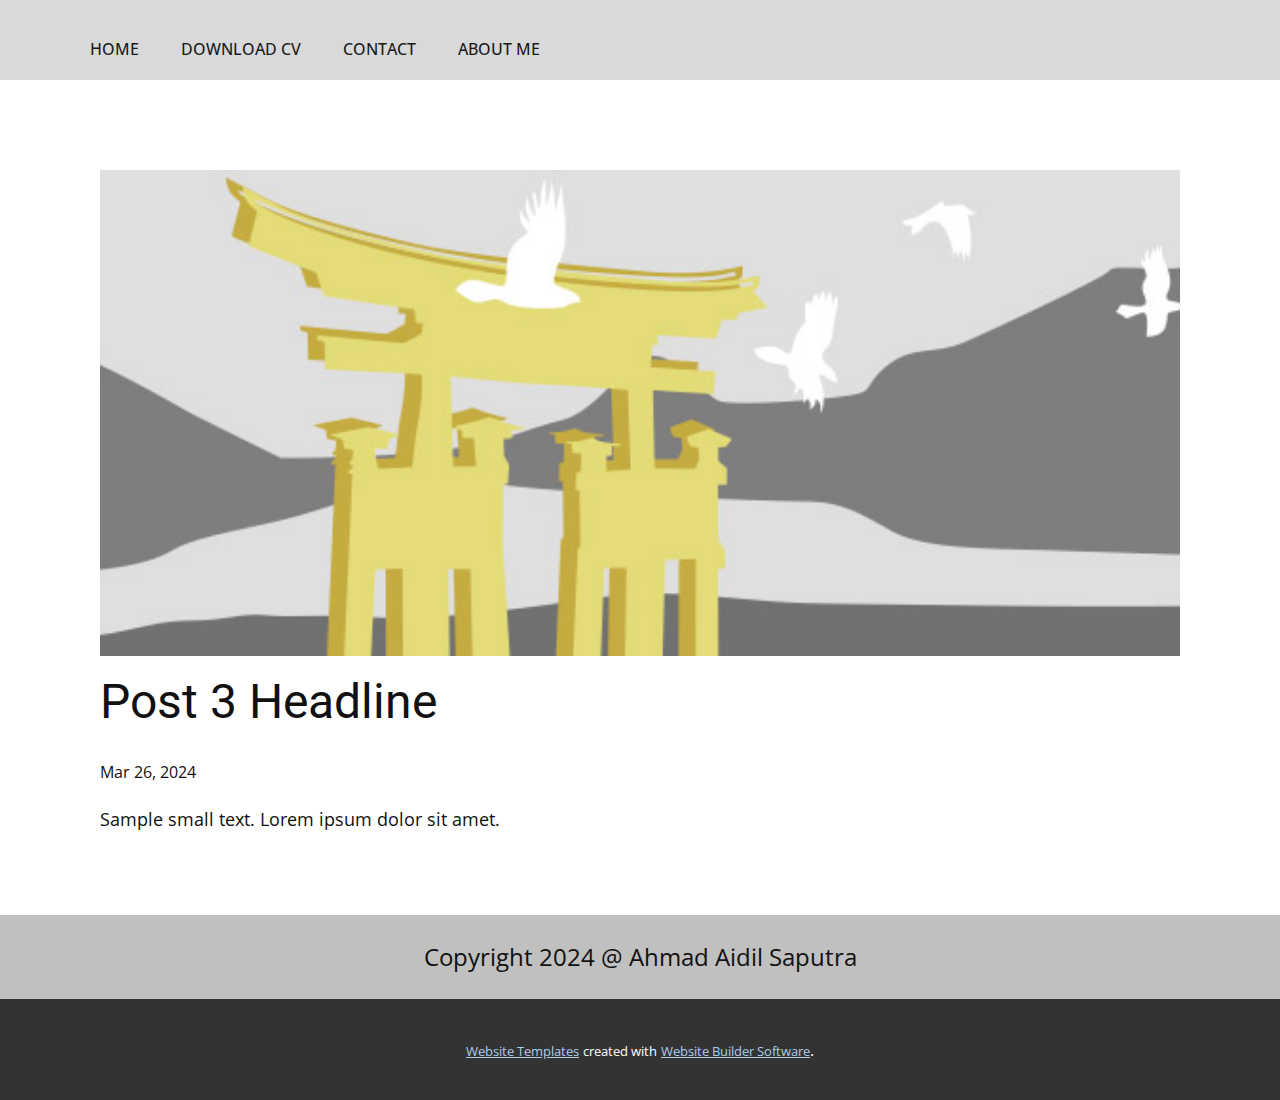
<file: blog/post-2.html>
<!DOCTYPE html>
<html style="font-size: 16px;" lang="en"><head>
    <meta name="viewport" content="width=device-width, initial-scale=1.0">
    <meta charset="utf-8">
    <meta name="keywords" content="Post 1 Headline">
    <meta name="description" content="">
    <title>Post 3 Headline</title>
    <link rel="stylesheet" href="../nicepage.css" media="screen">
<link rel="stylesheet" href="../Post-Template.css" media="screen">
    <script class="u-script" type="text/javascript" src="../jquery.js" defer=""></script>
    <script class="u-script" type="text/javascript" src="../nicepage.js" defer=""></script>
    <meta name="generator" content="Nicepage 6.6.3, nicepage.com">
    <link id="u-theme-google-font" rel="stylesheet" href="https://fonts.googleapis.com/css?family=Roboto:100,100i,300,300i,400,400i,500,500i,700,700i,900,900i|Open+Sans:300,300i,400,400i,500,500i,600,600i,700,700i,800,800i">
    
    
    
    <script type="application/ld+json">{
		"@context": "http://schema.org",
		"@type": "Organization",
		"name": "WebSite6219228"
}</script>
    <meta name="theme-color" content="#478ac9">
  <meta data-intl-tel-input-cdn-path="intlTelInput/"></head>
  <body data-path-to-root="./" data-include-products="false" class="u-body u-xl-mode" data-lang="en"><header class="u-clearfix u-grey-15 u-header u-header" id="sec-41e5"><div class="u-clearfix u-sheet u-sheet-1">
        <nav class="u-menu u-menu-one-level u-offcanvas u-menu-1">
          <div class="menu-collapse" style="font-size: 1rem; letter-spacing: 0px; text-transform: uppercase; font-weight: 500;">
            <a class="u-button-style u-custom-active-border-color u-custom-active-color u-custom-border u-custom-border-color u-custom-borders u-custom-hover-border-color u-custom-hover-color u-custom-left-right-menu-spacing u-custom-padding-bottom u-custom-text-active-color u-custom-text-color u-custom-text-hover-color u-custom-top-bottom-menu-spacing u-nav-link u-text-active-palette-1-base u-text-hover-palette-2-base" href="#">
              <svg class="u-svg-link" viewBox="0 0 24 24"><use xmlns:xlink="http://www.w3.org/1999/xlink" xlink:href="#menu-hamburger"></use></svg>
              <svg class="u-svg-content" version="1.1" id="menu-hamburger" viewBox="0 0 16 16" x="0px" y="0px" xmlns:xlink="http://www.w3.org/1999/xlink" xmlns="http://www.w3.org/2000/svg"><g><rect y="1" width="16" height="2"></rect><rect y="7" width="16" height="2"></rect><rect y="13" width="16" height="2"></rect>
</g></svg>
            </a>
          </div>
          <div class="u-custom-menu u-nav-container">
            <ul class="u-nav u-spacing-2 u-unstyled u-nav-1"><li class="u-nav-item"><a class="u-active-palette-4-dark-2 u-border-active-palette-1-base u-border-hover-palette-1-light-1 u-border-no-left u-border-no-right u-border-no-top u-button-style u-hover-palette-4-dark-1 u-nav-link u-text-active-white u-text-grey-90 u-text-hover-white" href="../Home.html" style="padding: 10px 20px;">Home</a>
</li><li class="u-nav-item"><a class="u-active-palette-4-dark-2 u-border-active-palette-1-base u-border-hover-palette-1-light-1 u-border-no-left u-border-no-right u-border-no-top u-button-style u-hover-palette-4-dark-1 u-nav-link u-text-active-white u-text-grey-90 u-text-hover-white" href="../Download-CV.html" style="padding: 10px 20px;">Download CV</a>
</li><li class="u-nav-item"><a class="u-active-palette-4-dark-2 u-border-active-palette-1-base u-border-hover-palette-1-light-1 u-border-no-left u-border-no-right u-border-no-top u-button-style u-hover-palette-4-dark-1 u-nav-link u-text-active-white u-text-grey-90 u-text-hover-white" href="../Contact.html" style="padding: 10px 20px;">Contact</a>
</li><li class="u-nav-item"><a class="u-active-palette-4-dark-2 u-border-active-palette-1-base u-border-hover-palette-1-light-1 u-border-no-left u-border-no-right u-border-no-top u-button-style u-hover-palette-4-dark-1 u-nav-link u-text-active-white u-text-grey-90 u-text-hover-white" href="../About-Me.html" style="padding: 10px 20px;">About me</a>
</li></ul>
          </div>
          <div class="u-custom-menu u-nav-container-collapse">
            <div class="u-black u-container-style u-inner-container-layout u-opacity u-opacity-95 u-sidenav">
              <div class="u-inner-container-layout u-sidenav-overflow">
                <div class="u-menu-close"></div>
                <ul class="u-align-center u-nav u-popupmenu-items u-unstyled u-nav-2"><li class="u-nav-item"><a class="u-button-style u-nav-link" href="../Home.html">Home</a>
</li><li class="u-nav-item"><a class="u-button-style u-nav-link" href="../Download-CV.html">Download CV</a>
</li><li class="u-nav-item"><a class="u-button-style u-nav-link" href="../Contact.html">Contact</a>
</li><li class="u-nav-item"><a class="u-button-style u-nav-link" href="../About-Me.html">About me</a>
</li></ul>
              </div>
            </div>
            <div class="u-black u-menu-overlay u-opacity u-opacity-70"></div>
          </div>
        </nav>
      </div></header>
    <section class="u-align-center u-clearfix u-section-1" id="sec-2011">
      <div class="u-clearfix u-sheet u-valign-middle-md u-valign-middle-sm u-valign-middle-xs u-sheet-1"><!--post_details--><!--post_details_options_json--><!--{"source":""}--><!--/post_details_options_json--><!--blog_post-->
        <div class="u-container-style u-expanded-width u-post-details u-post-details-1">
          <div class="u-container-layout u-valign-middle u-container-layout-1"><!--blog_post_image-->
            <img alt="" class="u-blog-control u-expanded-width u-image u-image-default u-image-1" src="../images/8ad73f3c.jpeg"><!--/blog_post_image--><!--blog_post_header-->
            <h2 class="u-blog-control u-text u-text-1">Post 3 Headline</h2><!--/blog_post_header--><!--blog_post_metadata-->
            <div class="u-blog-control u-metadata u-metadata-1"><!--blog_post_metadata_date-->
              <span class="u-meta-date u-meta-icon">Mar 26, 2024</span><!--/blog_post_metadata_date--><!--blog_post_metadata_category-->
              <!--/blog_post_metadata_category--><!--blog_post_metadata_comments-->
              <!--/blog_post_metadata_comments-->
            </div><!--/blog_post_metadata--><!--blog_post_content-->
            <div class="u-align-justify u-blog-control u-post-content u-text u-text-2 fr-view">
  Sample small text. Lorem ipsum dolor sit amet.
  </div><!--/blog_post_content-->
          </div>
        </div><!--/blog_post--><!--/post_details-->
      </div>
    </section>
    
    
    
    <footer class="u-align-center u-clearfix u-footer u-grey-25 u-footer" id="sec-c9c7"><div class="u-clearfix u-sheet u-valign-middle u-sheet-1">
        <p class="u-small-text u-text u-text-variant u-text-1">Copyright 2024 @ Ahmad Aidil Saputra</p>
      </div></footer>
    <section class="u-backlink u-clearfix u-grey-80">
      <a class="u-link" href="https://nicepage.com/website-templates" target="_blank">
        <span>Website Templates</span>
      </a>
      <p class="u-text">
        <span>created with</span>
      </p>
      <a class="u-link" href="" target="_blank">
        <span>Website Builder Software</span>
      </a>. 
    </section>
  
</body></html>
</file>
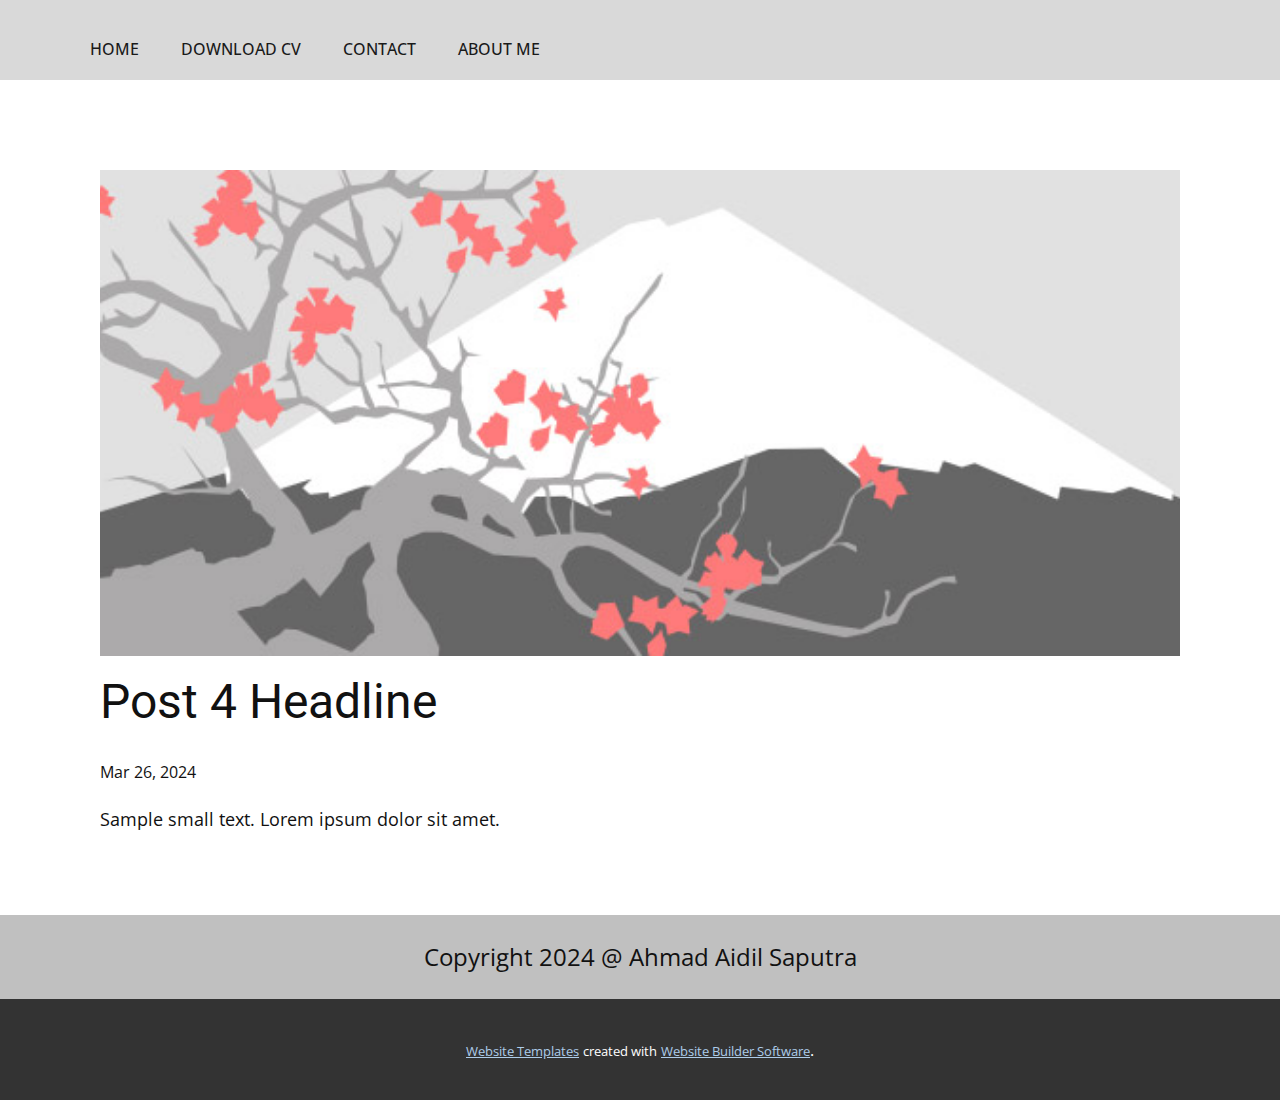
<file: blog/post-3.html>
<!DOCTYPE html>
<html style="font-size: 16px;" lang="en"><head>
    <meta name="viewport" content="width=device-width, initial-scale=1.0">
    <meta charset="utf-8">
    <meta name="keywords" content="Post 1 Headline">
    <meta name="description" content="">
    <title>Post 4 Headline</title>
    <link rel="stylesheet" href="../nicepage.css" media="screen">
<link rel="stylesheet" href="../Post-Template.css" media="screen">
    <script class="u-script" type="text/javascript" src="../jquery.js" defer=""></script>
    <script class="u-script" type="text/javascript" src="../nicepage.js" defer=""></script>
    <meta name="generator" content="Nicepage 6.6.3, nicepage.com">
    <link id="u-theme-google-font" rel="stylesheet" href="https://fonts.googleapis.com/css?family=Roboto:100,100i,300,300i,400,400i,500,500i,700,700i,900,900i|Open+Sans:300,300i,400,400i,500,500i,600,600i,700,700i,800,800i">
    
    
    
    <script type="application/ld+json">{
		"@context": "http://schema.org",
		"@type": "Organization",
		"name": "WebSite6219228"
}</script>
    <meta name="theme-color" content="#478ac9">
  <meta data-intl-tel-input-cdn-path="intlTelInput/"></head>
  <body data-path-to-root="./" data-include-products="false" class="u-body u-xl-mode" data-lang="en"><header class="u-clearfix u-grey-15 u-header u-header" id="sec-41e5"><div class="u-clearfix u-sheet u-sheet-1">
        <nav class="u-menu u-menu-one-level u-offcanvas u-menu-1">
          <div class="menu-collapse" style="font-size: 1rem; letter-spacing: 0px; text-transform: uppercase; font-weight: 500;">
            <a class="u-button-style u-custom-active-border-color u-custom-active-color u-custom-border u-custom-border-color u-custom-borders u-custom-hover-border-color u-custom-hover-color u-custom-left-right-menu-spacing u-custom-padding-bottom u-custom-text-active-color u-custom-text-color u-custom-text-hover-color u-custom-top-bottom-menu-spacing u-nav-link u-text-active-palette-1-base u-text-hover-palette-2-base" href="#">
              <svg class="u-svg-link" viewBox="0 0 24 24"><use xmlns:xlink="http://www.w3.org/1999/xlink" xlink:href="#menu-hamburger"></use></svg>
              <svg class="u-svg-content" version="1.1" id="menu-hamburger" viewBox="0 0 16 16" x="0px" y="0px" xmlns:xlink="http://www.w3.org/1999/xlink" xmlns="http://www.w3.org/2000/svg"><g><rect y="1" width="16" height="2"></rect><rect y="7" width="16" height="2"></rect><rect y="13" width="16" height="2"></rect>
</g></svg>
            </a>
          </div>
          <div class="u-custom-menu u-nav-container">
            <ul class="u-nav u-spacing-2 u-unstyled u-nav-1"><li class="u-nav-item"><a class="u-active-palette-4-dark-2 u-border-active-palette-1-base u-border-hover-palette-1-light-1 u-border-no-left u-border-no-right u-border-no-top u-button-style u-hover-palette-4-dark-1 u-nav-link u-text-active-white u-text-grey-90 u-text-hover-white" href="../Home.html" style="padding: 10px 20px;">Home</a>
</li><li class="u-nav-item"><a class="u-active-palette-4-dark-2 u-border-active-palette-1-base u-border-hover-palette-1-light-1 u-border-no-left u-border-no-right u-border-no-top u-button-style u-hover-palette-4-dark-1 u-nav-link u-text-active-white u-text-grey-90 u-text-hover-white" href="../Download-CV.html" style="padding: 10px 20px;">Download CV</a>
</li><li class="u-nav-item"><a class="u-active-palette-4-dark-2 u-border-active-palette-1-base u-border-hover-palette-1-light-1 u-border-no-left u-border-no-right u-border-no-top u-button-style u-hover-palette-4-dark-1 u-nav-link u-text-active-white u-text-grey-90 u-text-hover-white" href="../Contact.html" style="padding: 10px 20px;">Contact</a>
</li><li class="u-nav-item"><a class="u-active-palette-4-dark-2 u-border-active-palette-1-base u-border-hover-palette-1-light-1 u-border-no-left u-border-no-right u-border-no-top u-button-style u-hover-palette-4-dark-1 u-nav-link u-text-active-white u-text-grey-90 u-text-hover-white" href="../About-Me.html" style="padding: 10px 20px;">About me</a>
</li></ul>
          </div>
          <div class="u-custom-menu u-nav-container-collapse">
            <div class="u-black u-container-style u-inner-container-layout u-opacity u-opacity-95 u-sidenav">
              <div class="u-inner-container-layout u-sidenav-overflow">
                <div class="u-menu-close"></div>
                <ul class="u-align-center u-nav u-popupmenu-items u-unstyled u-nav-2"><li class="u-nav-item"><a class="u-button-style u-nav-link" href="../Home.html">Home</a>
</li><li class="u-nav-item"><a class="u-button-style u-nav-link" href="../Download-CV.html">Download CV</a>
</li><li class="u-nav-item"><a class="u-button-style u-nav-link" href="../Contact.html">Contact</a>
</li><li class="u-nav-item"><a class="u-button-style u-nav-link" href="../About-Me.html">About me</a>
</li></ul>
              </div>
            </div>
            <div class="u-black u-menu-overlay u-opacity u-opacity-70"></div>
          </div>
        </nav>
      </div></header>
    <section class="u-align-center u-clearfix u-section-1" id="sec-2011">
      <div class="u-clearfix u-sheet u-valign-middle-md u-valign-middle-sm u-valign-middle-xs u-sheet-1"><!--post_details--><!--post_details_options_json--><!--{"source":""}--><!--/post_details_options_json--><!--blog_post-->
        <div class="u-container-style u-expanded-width u-post-details u-post-details-1">
          <div class="u-container-layout u-valign-middle u-container-layout-1"><!--blog_post_image-->
            <img alt="" class="u-blog-control u-expanded-width u-image u-image-default u-image-1" src="../images/0fd3416c.jpeg"><!--/blog_post_image--><!--blog_post_header-->
            <h2 class="u-blog-control u-text u-text-1">Post 4 Headline</h2><!--/blog_post_header--><!--blog_post_metadata-->
            <div class="u-blog-control u-metadata u-metadata-1"><!--blog_post_metadata_date-->
              <span class="u-meta-date u-meta-icon">Mar 26, 2024</span><!--/blog_post_metadata_date--><!--blog_post_metadata_category-->
              <!--/blog_post_metadata_category--><!--blog_post_metadata_comments-->
              <!--/blog_post_metadata_comments-->
            </div><!--/blog_post_metadata--><!--blog_post_content-->
            <div class="u-align-justify u-blog-control u-post-content u-text u-text-2 fr-view">
  Sample small text. Lorem ipsum dolor sit amet.
  </div><!--/blog_post_content-->
          </div>
        </div><!--/blog_post--><!--/post_details-->
      </div>
    </section>
    
    
    
    <footer class="u-align-center u-clearfix u-footer u-grey-25 u-footer" id="sec-c9c7"><div class="u-clearfix u-sheet u-valign-middle u-sheet-1">
        <p class="u-small-text u-text u-text-variant u-text-1">Copyright 2024 @ Ahmad Aidil Saputra</p>
      </div></footer>
    <section class="u-backlink u-clearfix u-grey-80">
      <a class="u-link" href="https://nicepage.com/website-templates" target="_blank">
        <span>Website Templates</span>
      </a>
      <p class="u-text">
        <span>created with</span>
      </p>
      <a class="u-link" href="" target="_blank">
        <span>Website Builder Software</span>
      </a>. 
    </section>
  
</body></html>
</file>
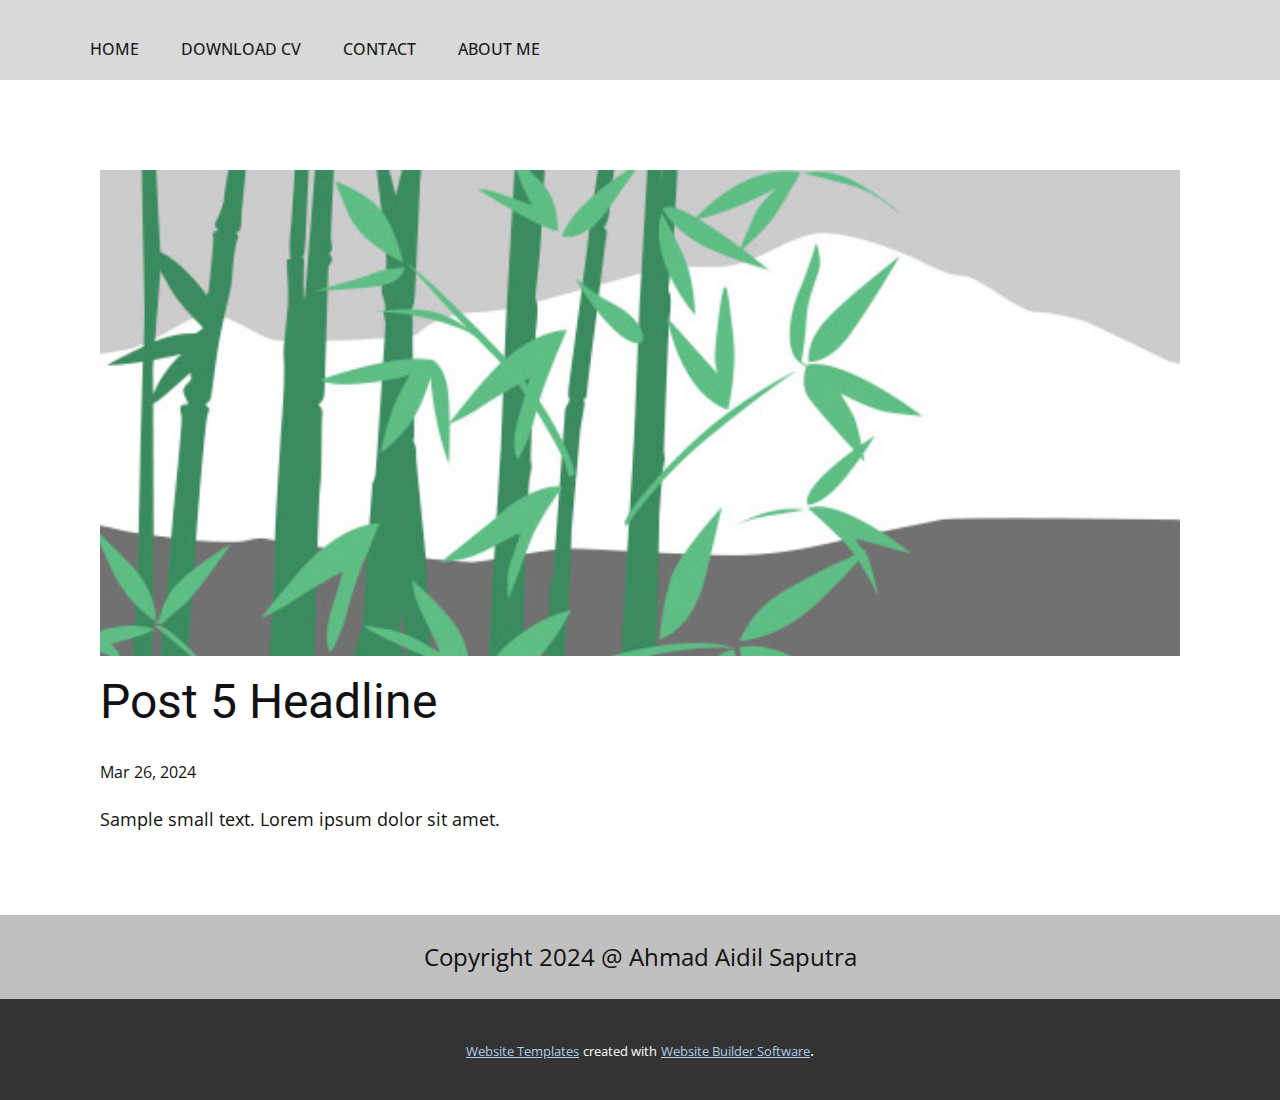
<file: blog/post-4.html>
<!DOCTYPE html>
<html style="font-size: 16px;" lang="en"><head>
    <meta name="viewport" content="width=device-width, initial-scale=1.0">
    <meta charset="utf-8">
    <meta name="keywords" content="Post 1 Headline">
    <meta name="description" content="">
    <title>Post 5 Headline</title>
    <link rel="stylesheet" href="../nicepage.css" media="screen">
<link rel="stylesheet" href="../Post-Template.css" media="screen">
    <script class="u-script" type="text/javascript" src="../jquery.js" defer=""></script>
    <script class="u-script" type="text/javascript" src="../nicepage.js" defer=""></script>
    <meta name="generator" content="Nicepage 6.6.3, nicepage.com">
    <link id="u-theme-google-font" rel="stylesheet" href="https://fonts.googleapis.com/css?family=Roboto:100,100i,300,300i,400,400i,500,500i,700,700i,900,900i|Open+Sans:300,300i,400,400i,500,500i,600,600i,700,700i,800,800i">
    
    
    
    <script type="application/ld+json">{
		"@context": "http://schema.org",
		"@type": "Organization",
		"name": "WebSite6219228"
}</script>
    <meta name="theme-color" content="#478ac9">
  <meta data-intl-tel-input-cdn-path="intlTelInput/"></head>
  <body data-path-to-root="./" data-include-products="false" class="u-body u-xl-mode" data-lang="en"><header class="u-clearfix u-grey-15 u-header u-header" id="sec-41e5"><div class="u-clearfix u-sheet u-sheet-1">
        <nav class="u-menu u-menu-one-level u-offcanvas u-menu-1">
          <div class="menu-collapse" style="font-size: 1rem; letter-spacing: 0px; text-transform: uppercase; font-weight: 500;">
            <a class="u-button-style u-custom-active-border-color u-custom-active-color u-custom-border u-custom-border-color u-custom-borders u-custom-hover-border-color u-custom-hover-color u-custom-left-right-menu-spacing u-custom-padding-bottom u-custom-text-active-color u-custom-text-color u-custom-text-hover-color u-custom-top-bottom-menu-spacing u-nav-link u-text-active-palette-1-base u-text-hover-palette-2-base" href="#">
              <svg class="u-svg-link" viewBox="0 0 24 24"><use xmlns:xlink="http://www.w3.org/1999/xlink" xlink:href="#menu-hamburger"></use></svg>
              <svg class="u-svg-content" version="1.1" id="menu-hamburger" viewBox="0 0 16 16" x="0px" y="0px" xmlns:xlink="http://www.w3.org/1999/xlink" xmlns="http://www.w3.org/2000/svg"><g><rect y="1" width="16" height="2"></rect><rect y="7" width="16" height="2"></rect><rect y="13" width="16" height="2"></rect>
</g></svg>
            </a>
          </div>
          <div class="u-custom-menu u-nav-container">
            <ul class="u-nav u-spacing-2 u-unstyled u-nav-1"><li class="u-nav-item"><a class="u-active-palette-4-dark-2 u-border-active-palette-1-base u-border-hover-palette-1-light-1 u-border-no-left u-border-no-right u-border-no-top u-button-style u-hover-palette-4-dark-1 u-nav-link u-text-active-white u-text-grey-90 u-text-hover-white" href="../Home.html" style="padding: 10px 20px;">Home</a>
</li><li class="u-nav-item"><a class="u-active-palette-4-dark-2 u-border-active-palette-1-base u-border-hover-palette-1-light-1 u-border-no-left u-border-no-right u-border-no-top u-button-style u-hover-palette-4-dark-1 u-nav-link u-text-active-white u-text-grey-90 u-text-hover-white" href="../Download-CV.html" style="padding: 10px 20px;">Download CV</a>
</li><li class="u-nav-item"><a class="u-active-palette-4-dark-2 u-border-active-palette-1-base u-border-hover-palette-1-light-1 u-border-no-left u-border-no-right u-border-no-top u-button-style u-hover-palette-4-dark-1 u-nav-link u-text-active-white u-text-grey-90 u-text-hover-white" href="../Contact.html" style="padding: 10px 20px;">Contact</a>
</li><li class="u-nav-item"><a class="u-active-palette-4-dark-2 u-border-active-palette-1-base u-border-hover-palette-1-light-1 u-border-no-left u-border-no-right u-border-no-top u-button-style u-hover-palette-4-dark-1 u-nav-link u-text-active-white u-text-grey-90 u-text-hover-white" href="../About-Me.html" style="padding: 10px 20px;">About me</a>
</li></ul>
          </div>
          <div class="u-custom-menu u-nav-container-collapse">
            <div class="u-black u-container-style u-inner-container-layout u-opacity u-opacity-95 u-sidenav">
              <div class="u-inner-container-layout u-sidenav-overflow">
                <div class="u-menu-close"></div>
                <ul class="u-align-center u-nav u-popupmenu-items u-unstyled u-nav-2"><li class="u-nav-item"><a class="u-button-style u-nav-link" href="../Home.html">Home</a>
</li><li class="u-nav-item"><a class="u-button-style u-nav-link" href="../Download-CV.html">Download CV</a>
</li><li class="u-nav-item"><a class="u-button-style u-nav-link" href="../Contact.html">Contact</a>
</li><li class="u-nav-item"><a class="u-button-style u-nav-link" href="../About-Me.html">About me</a>
</li></ul>
              </div>
            </div>
            <div class="u-black u-menu-overlay u-opacity u-opacity-70"></div>
          </div>
        </nav>
      </div></header>
    <section class="u-align-center u-clearfix u-section-1" id="sec-2011">
      <div class="u-clearfix u-sheet u-valign-middle-md u-valign-middle-sm u-valign-middle-xs u-sheet-1"><!--post_details--><!--post_details_options_json--><!--{"source":""}--><!--/post_details_options_json--><!--blog_post-->
        <div class="u-container-style u-expanded-width u-post-details u-post-details-1">
          <div class="u-container-layout u-valign-middle u-container-layout-1"><!--blog_post_image-->
            <img alt="" class="u-blog-control u-expanded-width u-image u-image-default u-image-1" src="../images/68f64b9d.jpeg"><!--/blog_post_image--><!--blog_post_header-->
            <h2 class="u-blog-control u-text u-text-1">Post 5 Headline</h2><!--/blog_post_header--><!--blog_post_metadata-->
            <div class="u-blog-control u-metadata u-metadata-1"><!--blog_post_metadata_date-->
              <span class="u-meta-date u-meta-icon">Mar 26, 2024</span><!--/blog_post_metadata_date--><!--blog_post_metadata_category-->
              <!--/blog_post_metadata_category--><!--blog_post_metadata_comments-->
              <!--/blog_post_metadata_comments-->
            </div><!--/blog_post_metadata--><!--blog_post_content-->
            <div class="u-align-justify u-blog-control u-post-content u-text u-text-2 fr-view">
  Sample small text. Lorem ipsum dolor sit amet.
  </div><!--/blog_post_content-->
          </div>
        </div><!--/blog_post--><!--/post_details-->
      </div>
    </section>
    
    
    
    <footer class="u-align-center u-clearfix u-footer u-grey-25 u-footer" id="sec-c9c7"><div class="u-clearfix u-sheet u-valign-middle u-sheet-1">
        <p class="u-small-text u-text u-text-variant u-text-1">Copyright 2024 @ Ahmad Aidil Saputra</p>
      </div></footer>
    <section class="u-backlink u-clearfix u-grey-80">
      <a class="u-link" href="https://nicepage.com/website-templates" target="_blank">
        <span>Website Templates</span>
      </a>
      <p class="u-text">
        <span>created with</span>
      </p>
      <a class="u-link" href="" target="_blank">
        <span>Website Builder Software</span>
      </a>. 
    </section>
  
</body></html>
</file>
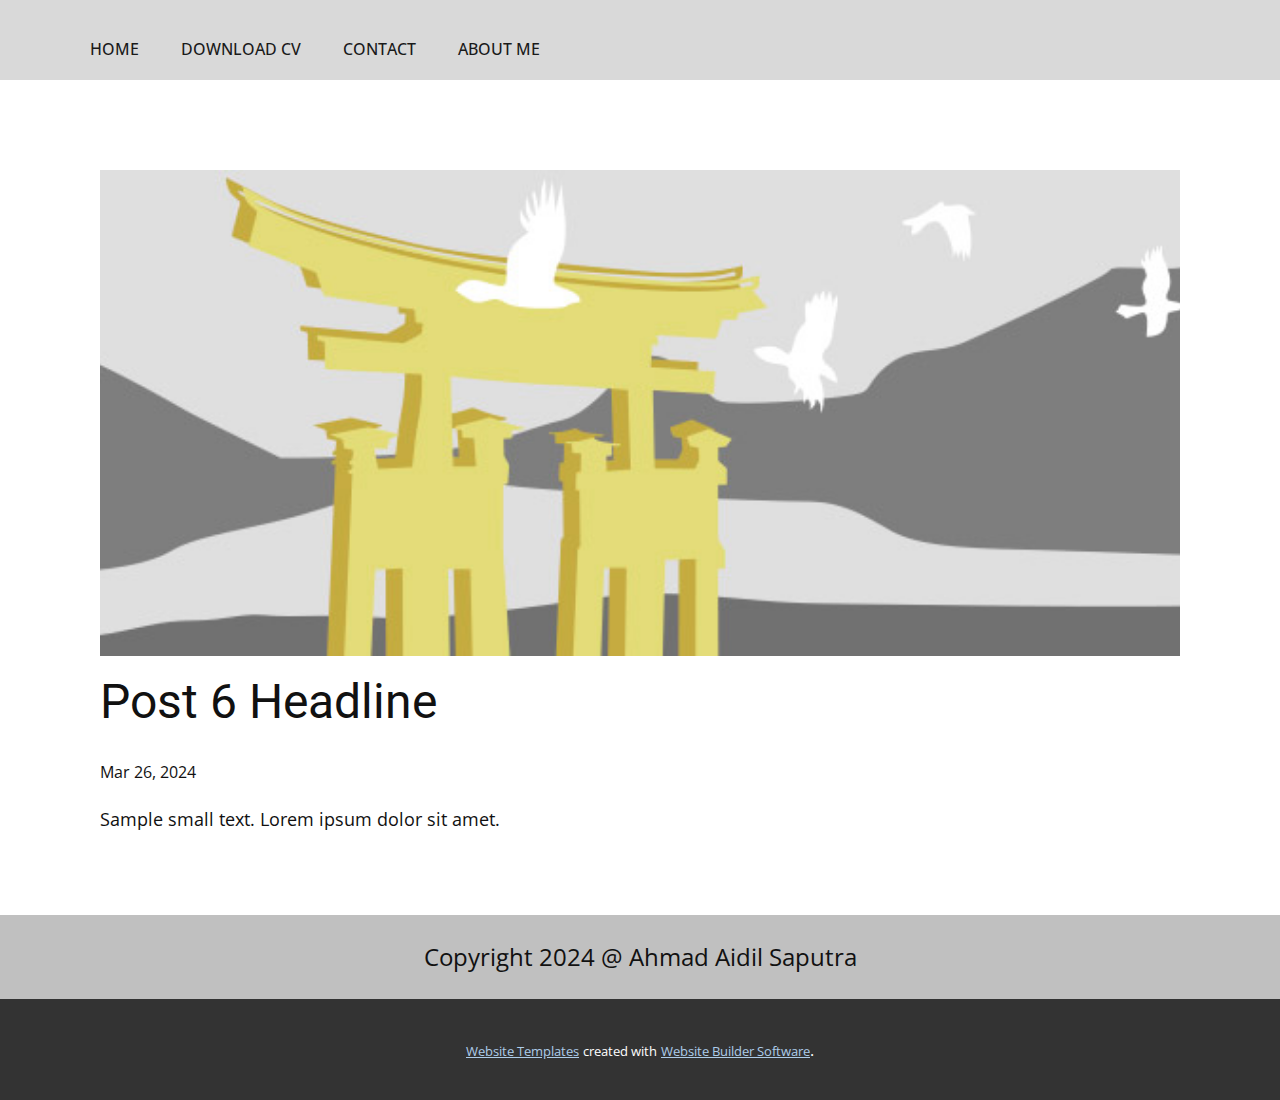
<file: blog/post-5.html>
<!DOCTYPE html>
<html style="font-size: 16px;" lang="en"><head>
    <meta name="viewport" content="width=device-width, initial-scale=1.0">
    <meta charset="utf-8">
    <meta name="keywords" content="Post 1 Headline">
    <meta name="description" content="">
    <title>Post 6 Headline</title>
    <link rel="stylesheet" href="../nicepage.css" media="screen">
<link rel="stylesheet" href="../Post-Template.css" media="screen">
    <script class="u-script" type="text/javascript" src="../jquery.js" defer=""></script>
    <script class="u-script" type="text/javascript" src="../nicepage.js" defer=""></script>
    <meta name="generator" content="Nicepage 6.6.3, nicepage.com">
    <link id="u-theme-google-font" rel="stylesheet" href="https://fonts.googleapis.com/css?family=Roboto:100,100i,300,300i,400,400i,500,500i,700,700i,900,900i|Open+Sans:300,300i,400,400i,500,500i,600,600i,700,700i,800,800i">
    
    
    
    <script type="application/ld+json">{
		"@context": "http://schema.org",
		"@type": "Organization",
		"name": "WebSite6219228"
}</script>
    <meta name="theme-color" content="#478ac9">
  <meta data-intl-tel-input-cdn-path="intlTelInput/"></head>
  <body data-path-to-root="./" data-include-products="false" class="u-body u-xl-mode" data-lang="en"><header class="u-clearfix u-grey-15 u-header u-header" id="sec-41e5"><div class="u-clearfix u-sheet u-sheet-1">
        <nav class="u-menu u-menu-one-level u-offcanvas u-menu-1">
          <div class="menu-collapse" style="font-size: 1rem; letter-spacing: 0px; text-transform: uppercase; font-weight: 500;">
            <a class="u-button-style u-custom-active-border-color u-custom-active-color u-custom-border u-custom-border-color u-custom-borders u-custom-hover-border-color u-custom-hover-color u-custom-left-right-menu-spacing u-custom-padding-bottom u-custom-text-active-color u-custom-text-color u-custom-text-hover-color u-custom-top-bottom-menu-spacing u-nav-link u-text-active-palette-1-base u-text-hover-palette-2-base" href="#">
              <svg class="u-svg-link" viewBox="0 0 24 24"><use xmlns:xlink="http://www.w3.org/1999/xlink" xlink:href="#menu-hamburger"></use></svg>
              <svg class="u-svg-content" version="1.1" id="menu-hamburger" viewBox="0 0 16 16" x="0px" y="0px" xmlns:xlink="http://www.w3.org/1999/xlink" xmlns="http://www.w3.org/2000/svg"><g><rect y="1" width="16" height="2"></rect><rect y="7" width="16" height="2"></rect><rect y="13" width="16" height="2"></rect>
</g></svg>
            </a>
          </div>
          <div class="u-custom-menu u-nav-container">
            <ul class="u-nav u-spacing-2 u-unstyled u-nav-1"><li class="u-nav-item"><a class="u-active-palette-4-dark-2 u-border-active-palette-1-base u-border-hover-palette-1-light-1 u-border-no-left u-border-no-right u-border-no-top u-button-style u-hover-palette-4-dark-1 u-nav-link u-text-active-white u-text-grey-90 u-text-hover-white" href="../Home.html" style="padding: 10px 20px;">Home</a>
</li><li class="u-nav-item"><a class="u-active-palette-4-dark-2 u-border-active-palette-1-base u-border-hover-palette-1-light-1 u-border-no-left u-border-no-right u-border-no-top u-button-style u-hover-palette-4-dark-1 u-nav-link u-text-active-white u-text-grey-90 u-text-hover-white" href="../Download-CV.html" style="padding: 10px 20px;">Download CV</a>
</li><li class="u-nav-item"><a class="u-active-palette-4-dark-2 u-border-active-palette-1-base u-border-hover-palette-1-light-1 u-border-no-left u-border-no-right u-border-no-top u-button-style u-hover-palette-4-dark-1 u-nav-link u-text-active-white u-text-grey-90 u-text-hover-white" href="../Contact.html" style="padding: 10px 20px;">Contact</a>
</li><li class="u-nav-item"><a class="u-active-palette-4-dark-2 u-border-active-palette-1-base u-border-hover-palette-1-light-1 u-border-no-left u-border-no-right u-border-no-top u-button-style u-hover-palette-4-dark-1 u-nav-link u-text-active-white u-text-grey-90 u-text-hover-white" href="../About-Me.html" style="padding: 10px 20px;">About me</a>
</li></ul>
          </div>
          <div class="u-custom-menu u-nav-container-collapse">
            <div class="u-black u-container-style u-inner-container-layout u-opacity u-opacity-95 u-sidenav">
              <div class="u-inner-container-layout u-sidenav-overflow">
                <div class="u-menu-close"></div>
                <ul class="u-align-center u-nav u-popupmenu-items u-unstyled u-nav-2"><li class="u-nav-item"><a class="u-button-style u-nav-link" href="../Home.html">Home</a>
</li><li class="u-nav-item"><a class="u-button-style u-nav-link" href="../Download-CV.html">Download CV</a>
</li><li class="u-nav-item"><a class="u-button-style u-nav-link" href="../Contact.html">Contact</a>
</li><li class="u-nav-item"><a class="u-button-style u-nav-link" href="../About-Me.html">About me</a>
</li></ul>
              </div>
            </div>
            <div class="u-black u-menu-overlay u-opacity u-opacity-70"></div>
          </div>
        </nav>
      </div></header>
    <section class="u-align-center u-clearfix u-section-1" id="sec-2011">
      <div class="u-clearfix u-sheet u-valign-middle-md u-valign-middle-sm u-valign-middle-xs u-sheet-1"><!--post_details--><!--post_details_options_json--><!--{"source":""}--><!--/post_details_options_json--><!--blog_post-->
        <div class="u-container-style u-expanded-width u-post-details u-post-details-1">
          <div class="u-container-layout u-valign-middle u-container-layout-1"><!--blog_post_image-->
            <img alt="" class="u-blog-control u-expanded-width u-image u-image-default u-image-1" src="../images/8ad73f3c.jpeg"><!--/blog_post_image--><!--blog_post_header-->
            <h2 class="u-blog-control u-text u-text-1">Post 6 Headline</h2><!--/blog_post_header--><!--blog_post_metadata-->
            <div class="u-blog-control u-metadata u-metadata-1"><!--blog_post_metadata_date-->
              <span class="u-meta-date u-meta-icon">Mar 26, 2024</span><!--/blog_post_metadata_date--><!--blog_post_metadata_category-->
              <!--/blog_post_metadata_category--><!--blog_post_metadata_comments-->
              <!--/blog_post_metadata_comments-->
            </div><!--/blog_post_metadata--><!--blog_post_content-->
            <div class="u-align-justify u-blog-control u-post-content u-text u-text-2 fr-view">
  Sample small text. Lorem ipsum dolor sit amet.
  </div><!--/blog_post_content-->
          </div>
        </div><!--/blog_post--><!--/post_details-->
      </div>
    </section>
    
    
    
    <footer class="u-align-center u-clearfix u-footer u-grey-25 u-footer" id="sec-c9c7"><div class="u-clearfix u-sheet u-valign-middle u-sheet-1">
        <p class="u-small-text u-text u-text-variant u-text-1">Copyright 2024 @ Ahmad Aidil Saputra</p>
      </div></footer>
    <section class="u-backlink u-clearfix u-grey-80">
      <a class="u-link" href="https://nicepage.com/website-templates" target="_blank">
        <span>Website Templates</span>
      </a>
      <p class="u-text">
        <span>created with</span>
      </p>
      <a class="u-link" href="" target="_blank">
        <span>Website Builder Software</span>
      </a>. 
    </section>
  
</body></html>
</file>
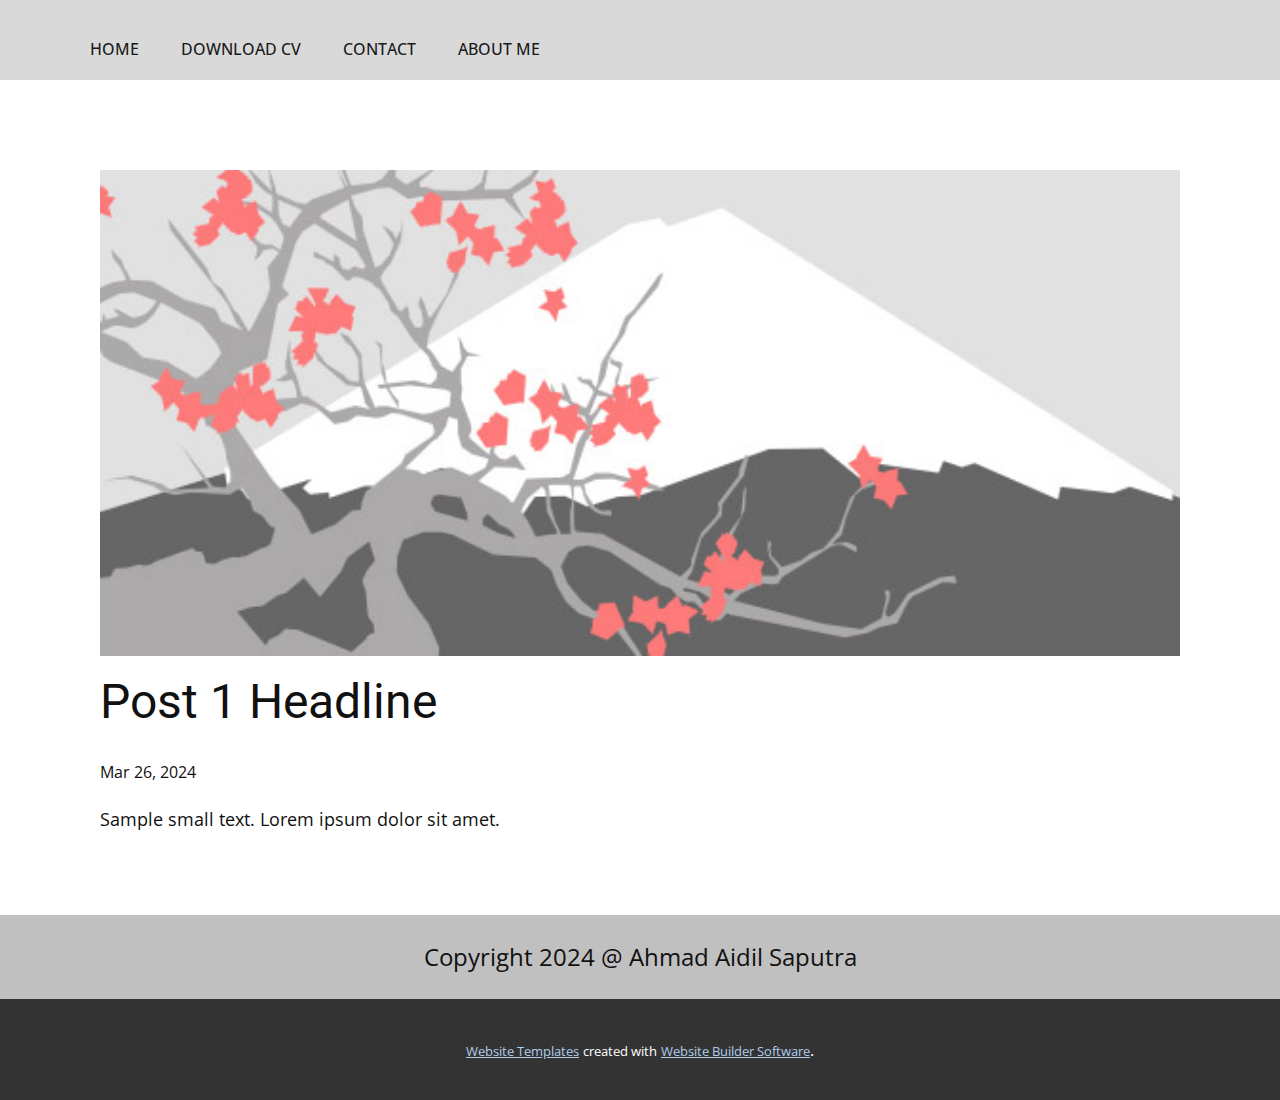
<file: blog/post.html>
<!DOCTYPE html>
<html style="font-size: 16px;" lang="en"><head>
    <meta name="viewport" content="width=device-width, initial-scale=1.0">
    <meta charset="utf-8">
    <meta name="keywords" content="Post 1 Headline">
    <meta name="description" content="">
    <title>Post 1 Headline</title>
    <link rel="stylesheet" href="../nicepage.css" media="screen">
<link rel="stylesheet" href="../Post-Template.css" media="screen">
    <script class="u-script" type="text/javascript" src="../jquery.js" defer=""></script>
    <script class="u-script" type="text/javascript" src="../nicepage.js" defer=""></script>
    <meta name="generator" content="Nicepage 6.6.3, nicepage.com">
    <link id="u-theme-google-font" rel="stylesheet" href="https://fonts.googleapis.com/css?family=Roboto:100,100i,300,300i,400,400i,500,500i,700,700i,900,900i|Open+Sans:300,300i,400,400i,500,500i,600,600i,700,700i,800,800i">
    
    
    
    <script type="application/ld+json">{
		"@context": "http://schema.org",
		"@type": "Organization",
		"name": "WebSite6219228"
}</script>
    <meta name="theme-color" content="#478ac9">
  <meta data-intl-tel-input-cdn-path="intlTelInput/"></head>
  <body data-path-to-root="./" data-include-products="false" class="u-body u-xl-mode" data-lang="en"><header class="u-clearfix u-grey-15 u-header u-header" id="sec-41e5"><div class="u-clearfix u-sheet u-sheet-1">
        <nav class="u-menu u-menu-one-level u-offcanvas u-menu-1">
          <div class="menu-collapse" style="font-size: 1rem; letter-spacing: 0px; text-transform: uppercase; font-weight: 500;">
            <a class="u-button-style u-custom-active-border-color u-custom-active-color u-custom-border u-custom-border-color u-custom-borders u-custom-hover-border-color u-custom-hover-color u-custom-left-right-menu-spacing u-custom-padding-bottom u-custom-text-active-color u-custom-text-color u-custom-text-hover-color u-custom-top-bottom-menu-spacing u-nav-link u-text-active-palette-1-base u-text-hover-palette-2-base" href="#">
              <svg class="u-svg-link" viewBox="0 0 24 24"><use xmlns:xlink="http://www.w3.org/1999/xlink" xlink:href="#menu-hamburger"></use></svg>
              <svg class="u-svg-content" version="1.1" id="menu-hamburger" viewBox="0 0 16 16" x="0px" y="0px" xmlns:xlink="http://www.w3.org/1999/xlink" xmlns="http://www.w3.org/2000/svg"><g><rect y="1" width="16" height="2"></rect><rect y="7" width="16" height="2"></rect><rect y="13" width="16" height="2"></rect>
</g></svg>
            </a>
          </div>
          <div class="u-custom-menu u-nav-container">
            <ul class="u-nav u-spacing-2 u-unstyled u-nav-1"><li class="u-nav-item"><a class="u-active-palette-4-dark-2 u-border-active-palette-1-base u-border-hover-palette-1-light-1 u-border-no-left u-border-no-right u-border-no-top u-button-style u-hover-palette-4-dark-1 u-nav-link u-text-active-white u-text-grey-90 u-text-hover-white" href="../Home.html" style="padding: 10px 20px;">Home</a>
</li><li class="u-nav-item"><a class="u-active-palette-4-dark-2 u-border-active-palette-1-base u-border-hover-palette-1-light-1 u-border-no-left u-border-no-right u-border-no-top u-button-style u-hover-palette-4-dark-1 u-nav-link u-text-active-white u-text-grey-90 u-text-hover-white" href="../Download-CV.html" style="padding: 10px 20px;">Download CV</a>
</li><li class="u-nav-item"><a class="u-active-palette-4-dark-2 u-border-active-palette-1-base u-border-hover-palette-1-light-1 u-border-no-left u-border-no-right u-border-no-top u-button-style u-hover-palette-4-dark-1 u-nav-link u-text-active-white u-text-grey-90 u-text-hover-white" href="../Contact.html" style="padding: 10px 20px;">Contact</a>
</li><li class="u-nav-item"><a class="u-active-palette-4-dark-2 u-border-active-palette-1-base u-border-hover-palette-1-light-1 u-border-no-left u-border-no-right u-border-no-top u-button-style u-hover-palette-4-dark-1 u-nav-link u-text-active-white u-text-grey-90 u-text-hover-white" href="../About-Me.html" style="padding: 10px 20px;">About me</a>
</li></ul>
          </div>
          <div class="u-custom-menu u-nav-container-collapse">
            <div class="u-black u-container-style u-inner-container-layout u-opacity u-opacity-95 u-sidenav">
              <div class="u-inner-container-layout u-sidenav-overflow">
                <div class="u-menu-close"></div>
                <ul class="u-align-center u-nav u-popupmenu-items u-unstyled u-nav-2"><li class="u-nav-item"><a class="u-button-style u-nav-link" href="../Home.html">Home</a>
</li><li class="u-nav-item"><a class="u-button-style u-nav-link" href="../Download-CV.html">Download CV</a>
</li><li class="u-nav-item"><a class="u-button-style u-nav-link" href="../Contact.html">Contact</a>
</li><li class="u-nav-item"><a class="u-button-style u-nav-link" href="../About-Me.html">About me</a>
</li></ul>
              </div>
            </div>
            <div class="u-black u-menu-overlay u-opacity u-opacity-70"></div>
          </div>
        </nav>
      </div></header>
    <section class="u-align-center u-clearfix u-section-1" id="sec-2011">
      <div class="u-clearfix u-sheet u-valign-middle-md u-valign-middle-sm u-valign-middle-xs u-sheet-1"><!--post_details--><!--post_details_options_json--><!--{"source":""}--><!--/post_details_options_json--><!--blog_post-->
        <div class="u-container-style u-expanded-width u-post-details u-post-details-1">
          <div class="u-container-layout u-valign-middle u-container-layout-1"><!--blog_post_image-->
            <img alt="" class="u-blog-control u-expanded-width u-image u-image-default u-image-1" src="../images/0fd3416c.jpeg"><!--/blog_post_image--><!--blog_post_header-->
            <h2 class="u-blog-control u-text u-text-1">Post 1 Headline</h2><!--/blog_post_header--><!--blog_post_metadata-->
            <div class="u-blog-control u-metadata u-metadata-1"><!--blog_post_metadata_date-->
              <span class="u-meta-date u-meta-icon">Mar 26, 2024</span><!--/blog_post_metadata_date--><!--blog_post_metadata_category-->
              <!--/blog_post_metadata_category--><!--blog_post_metadata_comments-->
              <!--/blog_post_metadata_comments-->
            </div><!--/blog_post_metadata--><!--blog_post_content-->
            <div class="u-align-justify u-blog-control u-post-content u-text u-text-2 fr-view">
  Sample small text. Lorem ipsum dolor sit amet.
  </div><!--/blog_post_content-->
          </div>
        </div><!--/blog_post--><!--/post_details-->
      </div>
    </section>
    
    
    
    <footer class="u-align-center u-clearfix u-footer u-grey-25 u-footer" id="sec-c9c7"><div class="u-clearfix u-sheet u-valign-middle u-sheet-1">
        <p class="u-small-text u-text u-text-variant u-text-1">Copyright 2024 @ Ahmad Aidil Saputra</p>
      </div></footer>
    <section class="u-backlink u-clearfix u-grey-80">
      <a class="u-link" href="https://nicepage.com/website-templates" target="_blank">
        <span>Website Templates</span>
      </a>
      <p class="u-text">
        <span>created with</span>
      </p>
      <a class="u-link" href="" target="_blank">
        <span>Website Builder Software</span>
      </a>. 
    </section>
  
</body></html>
</file>
